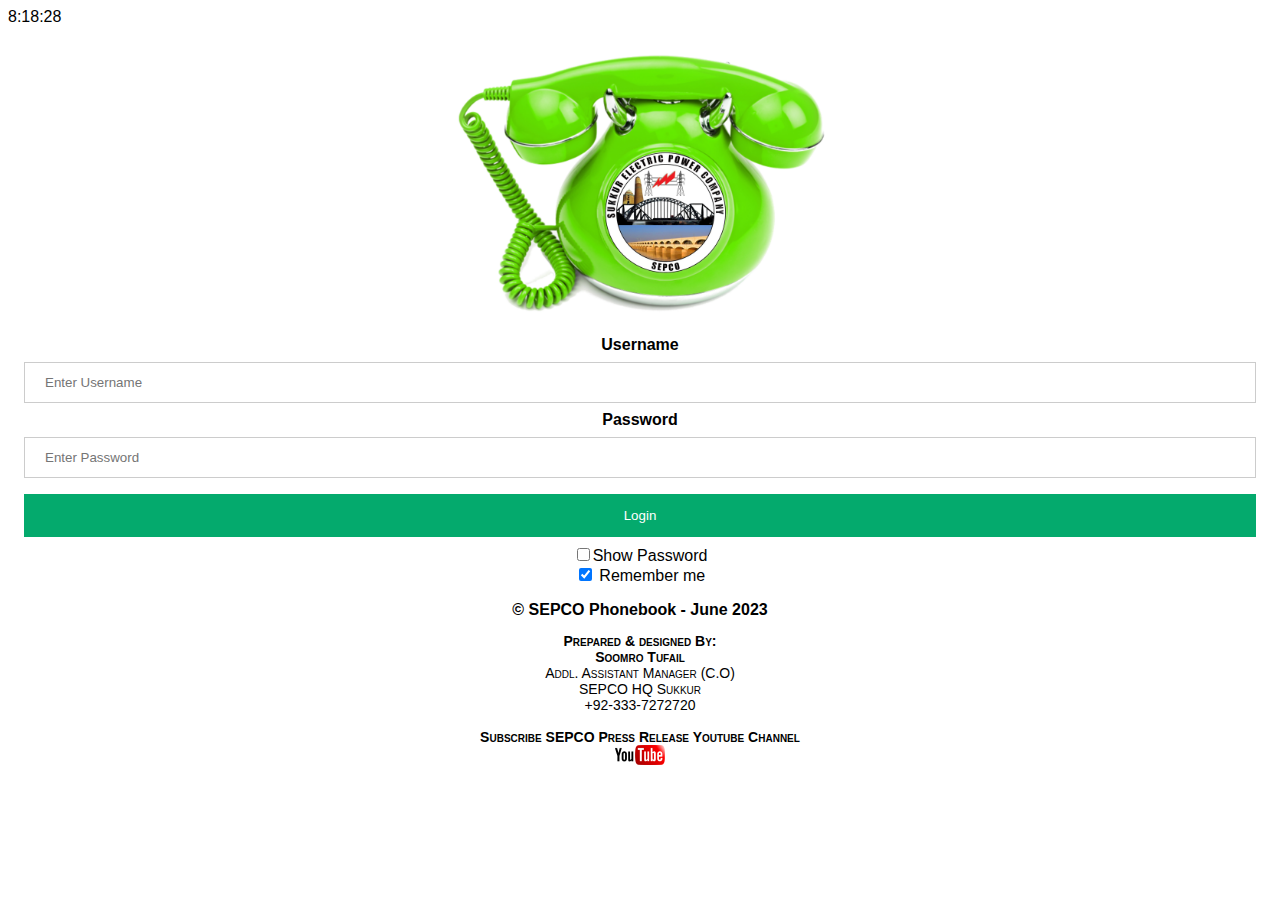
<file: index.html>
<!DOCTYPE html>
<html>
<head>
<title>Login</title>

<meta name="viewport" content="width=device-width, initial-scale=1">

<link rel="stylesheet" href="sepcologin.css">
<script src="sepcologin1.js"></script>



</head>

<body onload="startTime()">








<div id="txt"></div>

<script>
function startTime() {
  const today = new Date();
  let h = today.getHours();
  let m = today.getMinutes();
  let s = today.getSeconds();
  m = checkTime(m);
  s = checkTime(s);
  document.getElementById('txt').innerHTML =  h + ":" + m + ":" + s;
  setTimeout(startTime, 1000);
}

function checkTime(i) {
  if (i < 10) {i = "0" + i};  // add zero in front of numbers < 10
  return i;

}
</script>


   <div class="modal-content animate">

	<form id="form1" action="sepcopb.html" onsubmit="check()">


    <div class="imgcontainer">
      
      <img src="phoneup.png" alt="SEPCO" class="sepco">


  

    <div class="container">

      <label for="userid"><b>Username</b></label>
      <input type="text" placeholder="Enter Username" name="userid" required>

      <label for="pwd"><b>Password</b></label>
      <input type="password" placeholder="Enter Password" name="pwd" required id="myInput">
        
      <button type="submit">Login</button>



<input type="checkbox" onclick="myFunction()">Show Password

<br>
      <label>
        <input type="checkbox" checked="checked" name="remember"> Remember me
      </label>

    </div>
<b>© SEPCO Phonebook - June 2023</b>


<p style = "color:black; font-size:14px; font-variant:small-caps;"><b>Prepared & designed By:
<br>
Soomro Tufail</b>
<br>
Addl. Assistant Manager (C.O)
<br>
SEPCO HQ Sukkur
<br>
+92-333-7272720
<br>
<br>
<b>Subscribe SEPCO Press Release Youtube Channel</b>
<br>
<a href="https://www.youtube.com/@SEPCOPRO"><img src="ybutton.png" width="50" height="10%"></a>
</p>

 
</div>

</div>





</form>   







</body>
</html>
</file>
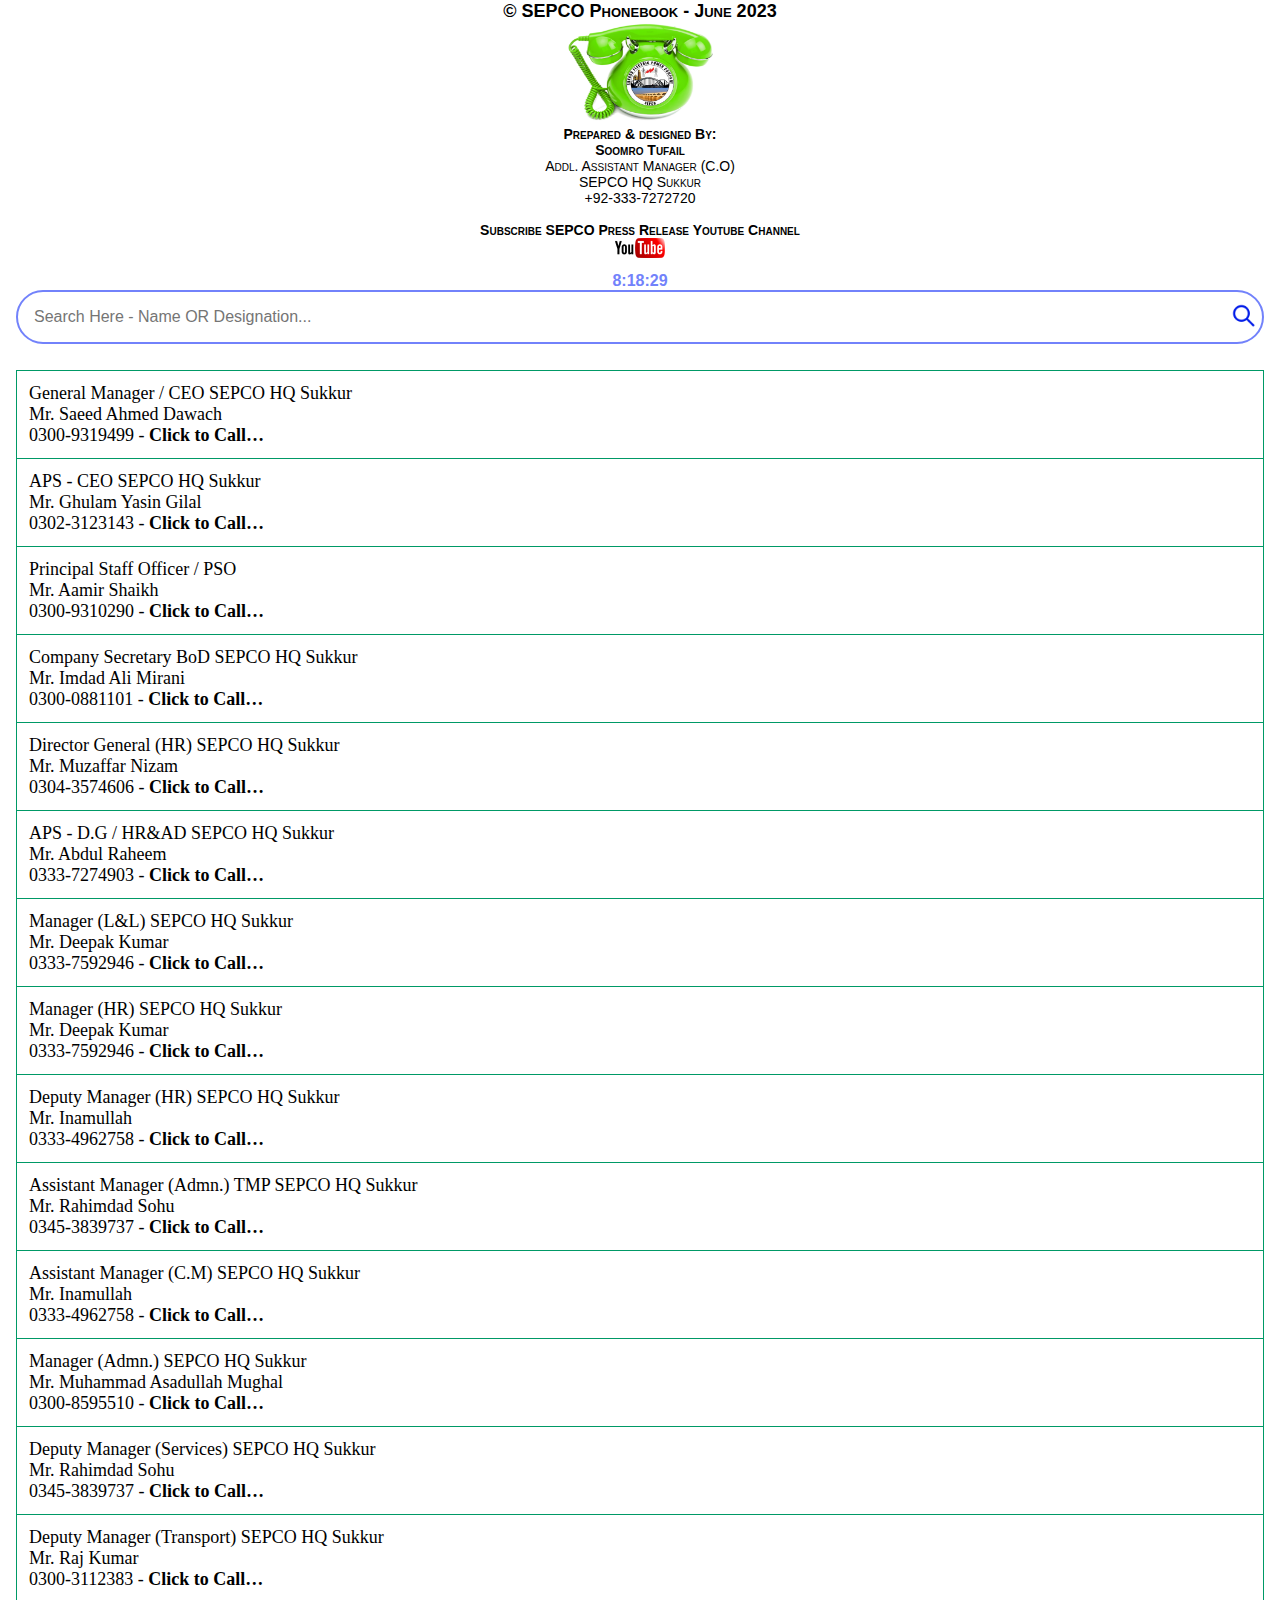
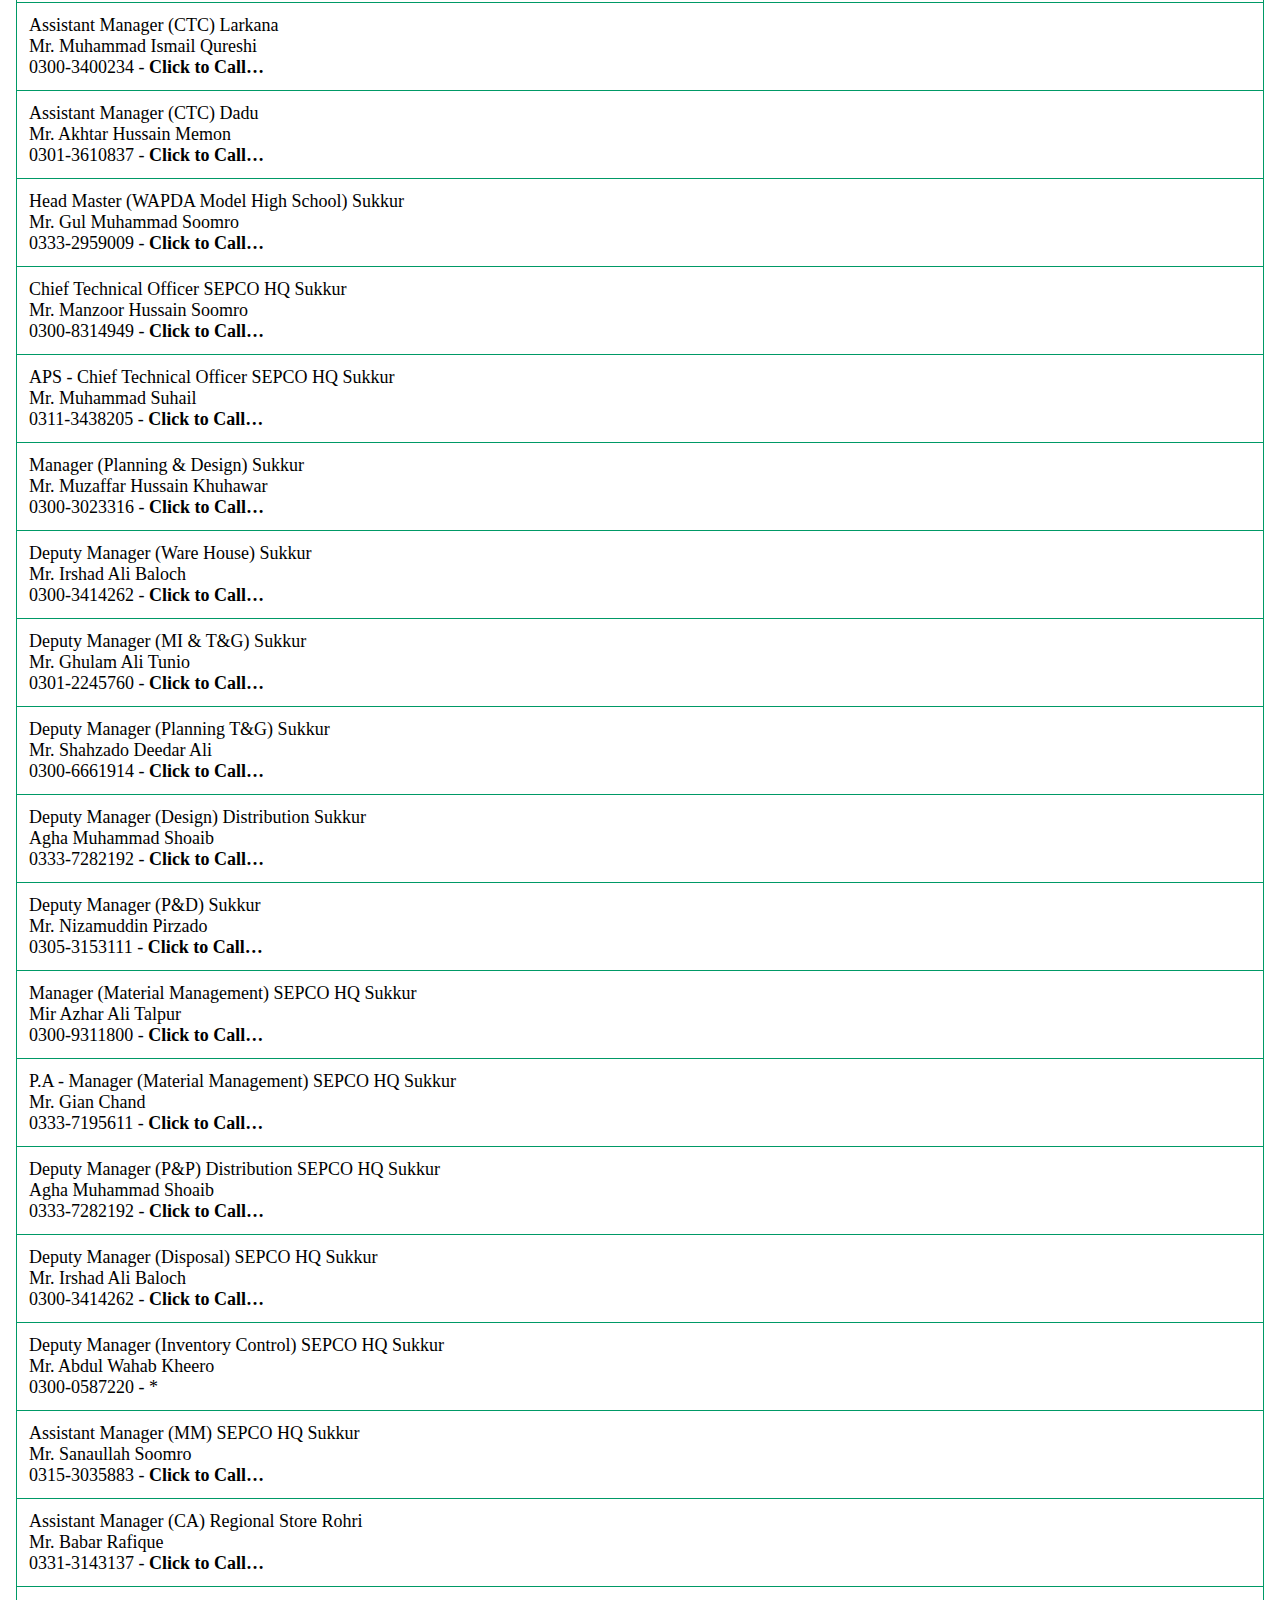
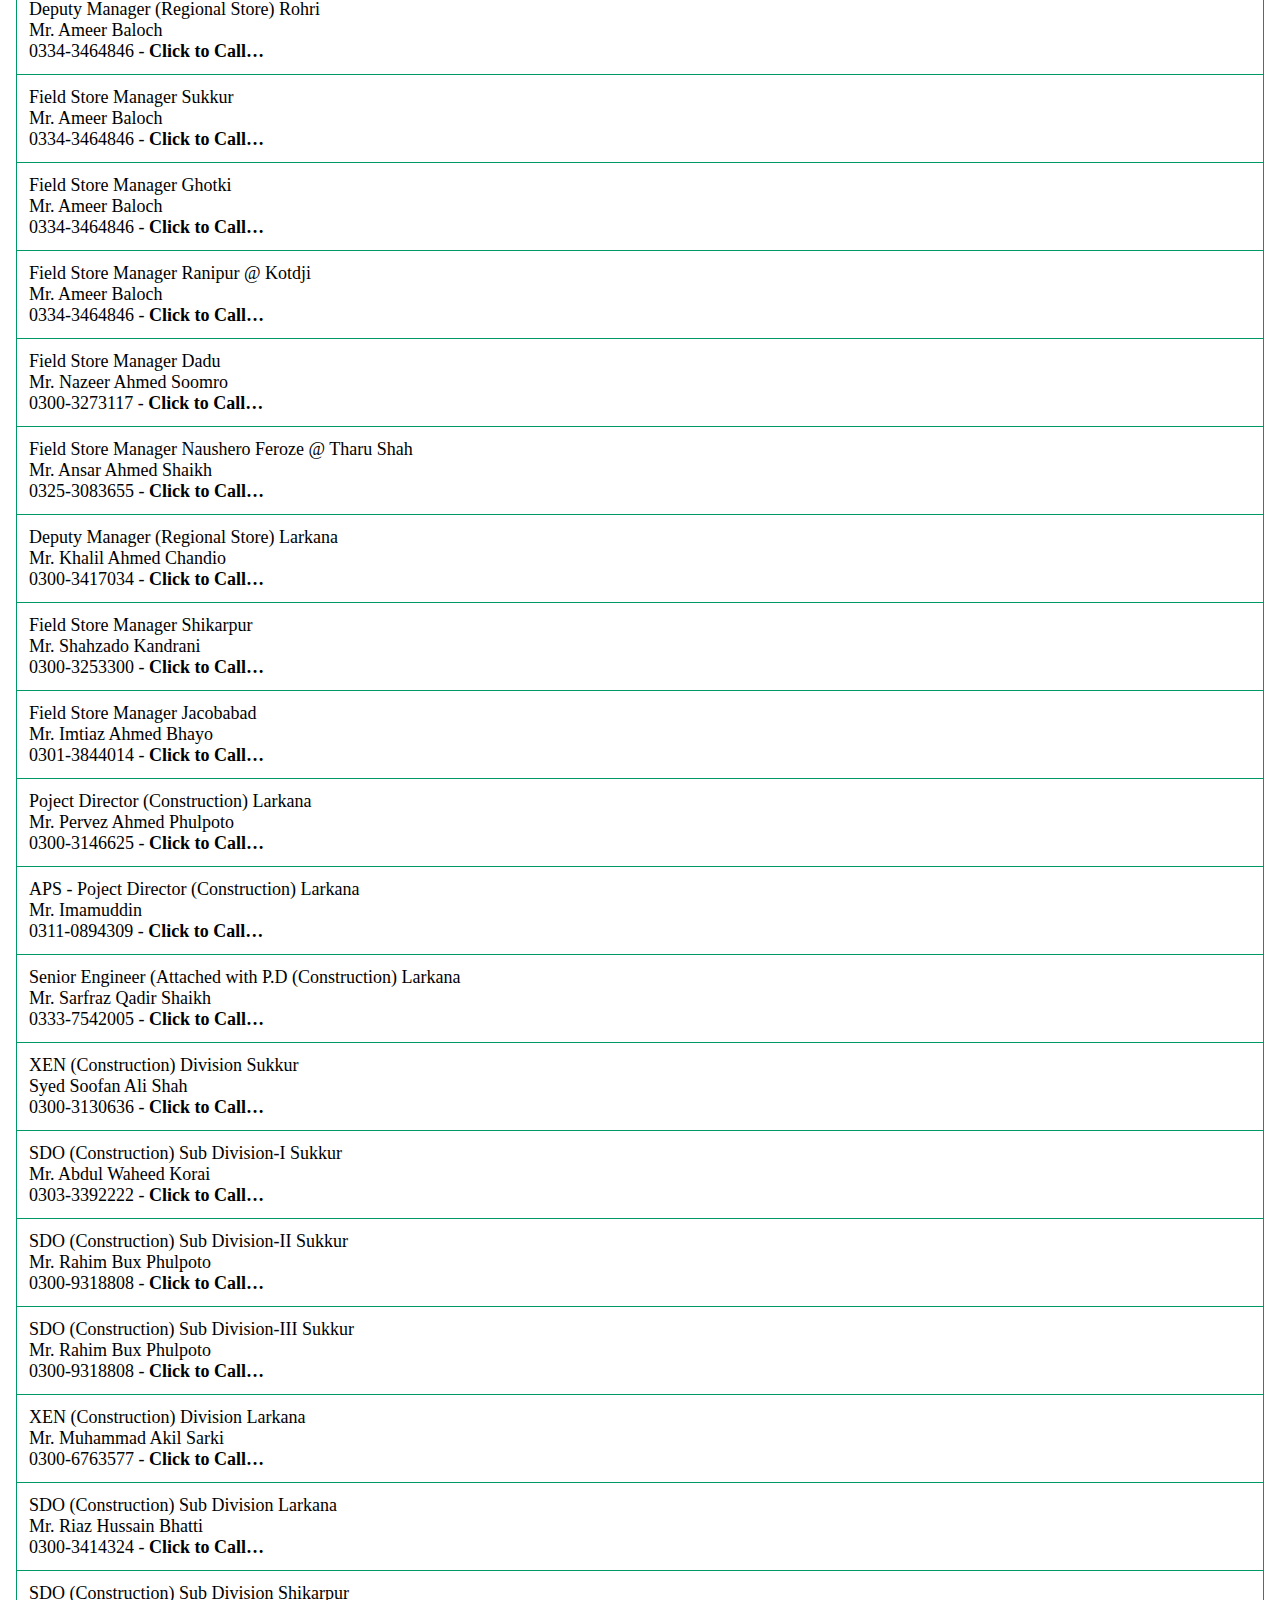
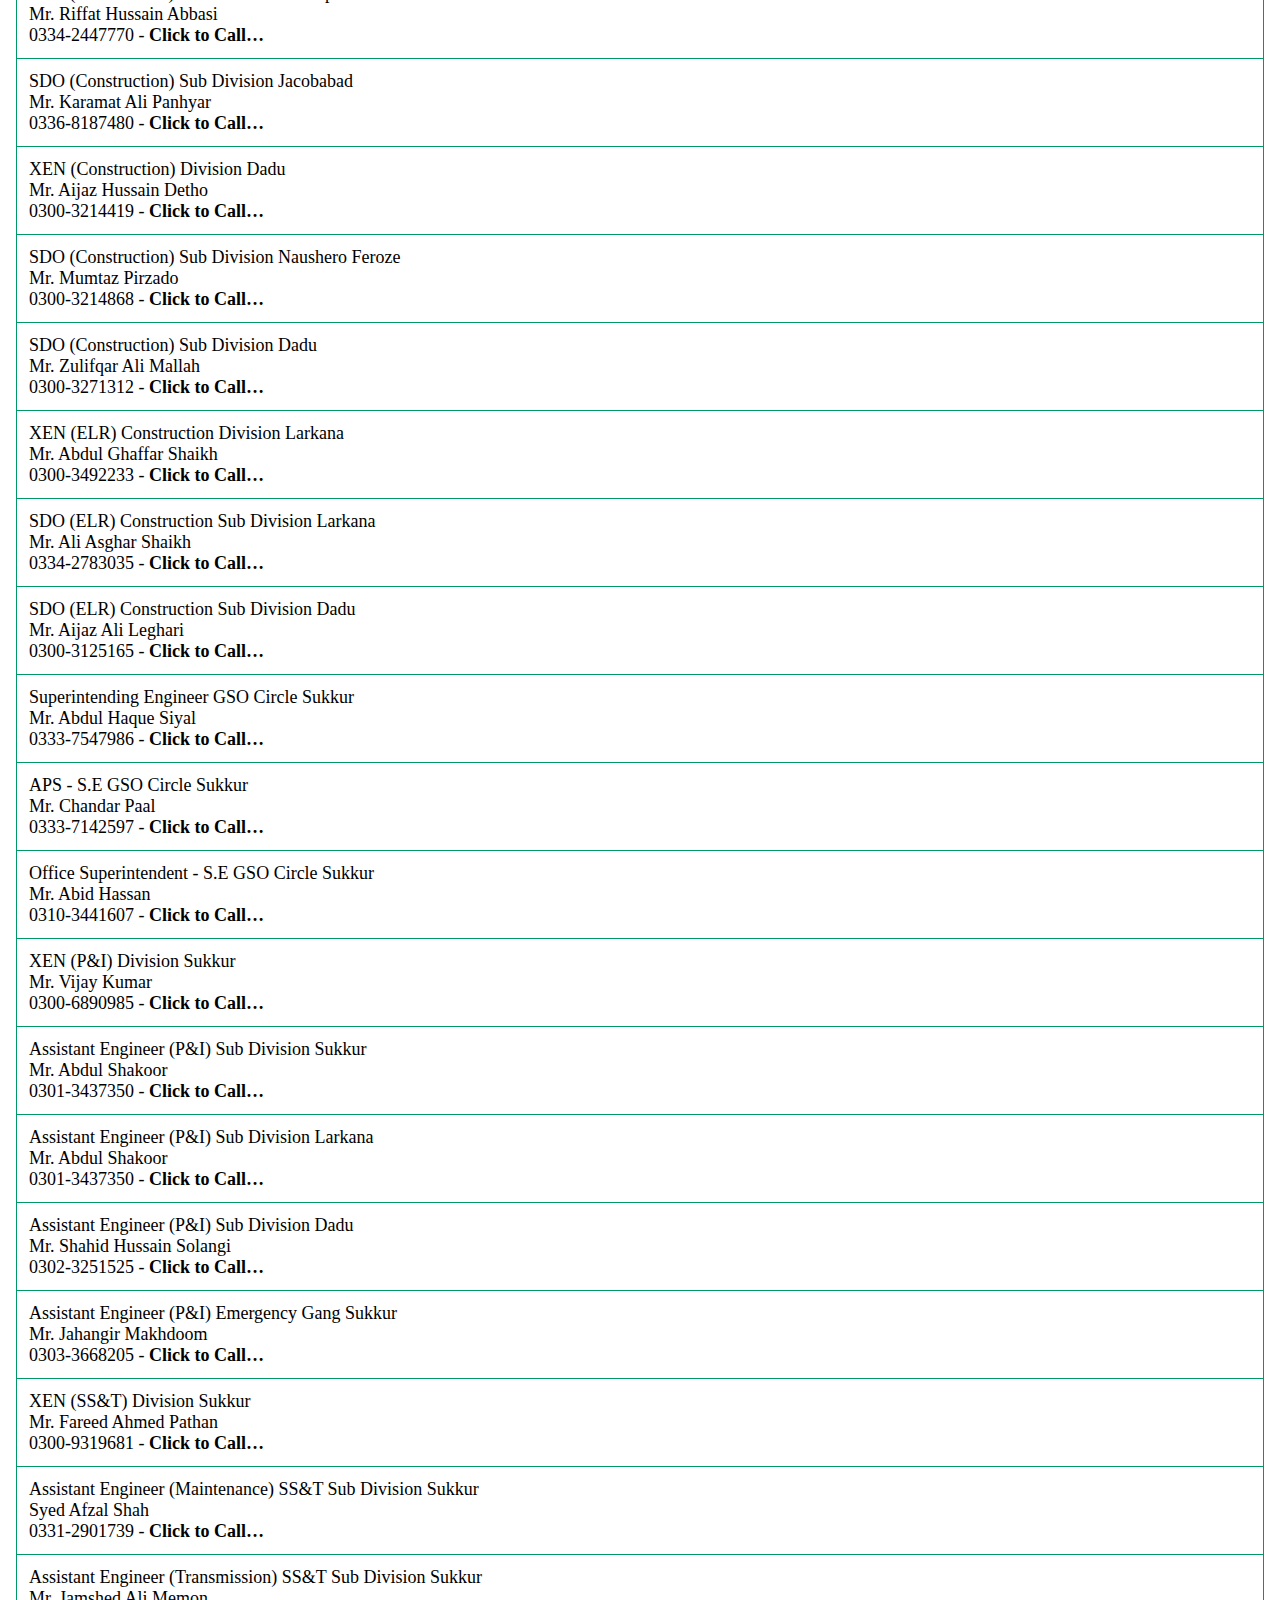
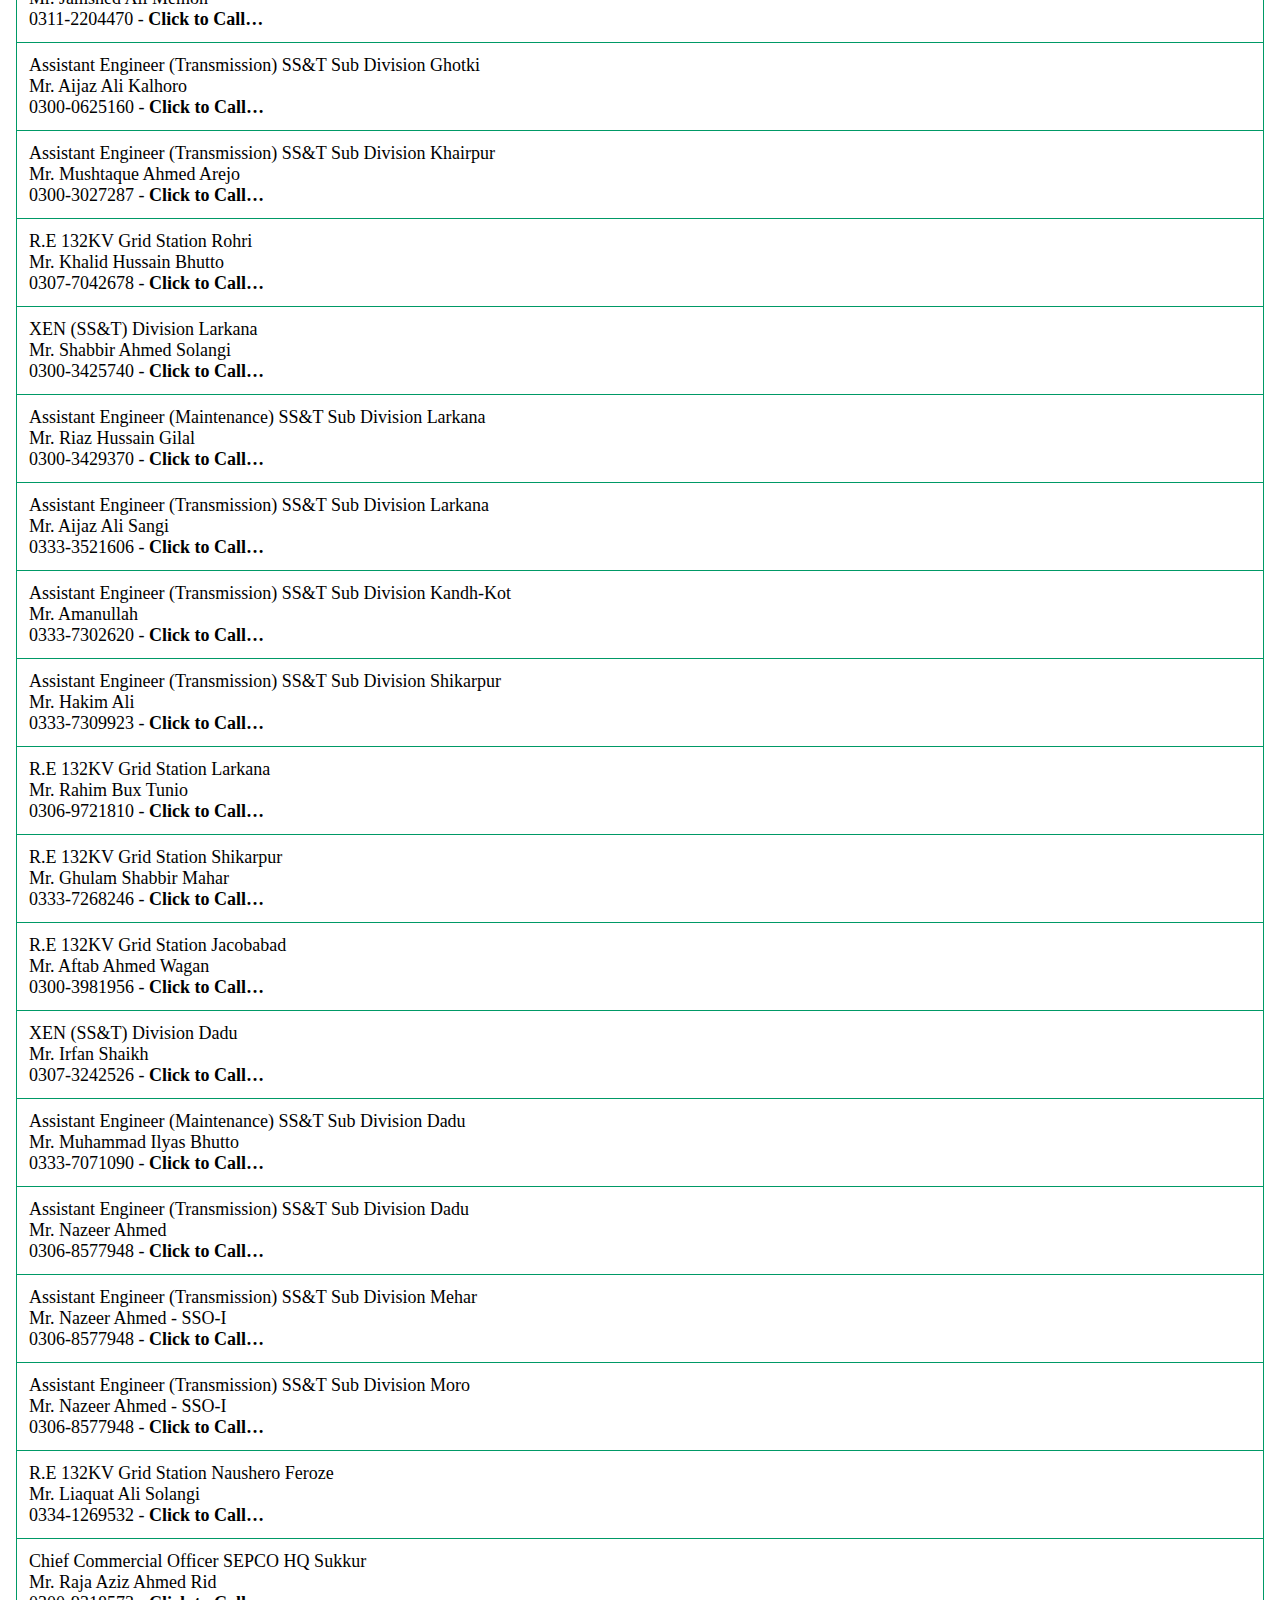
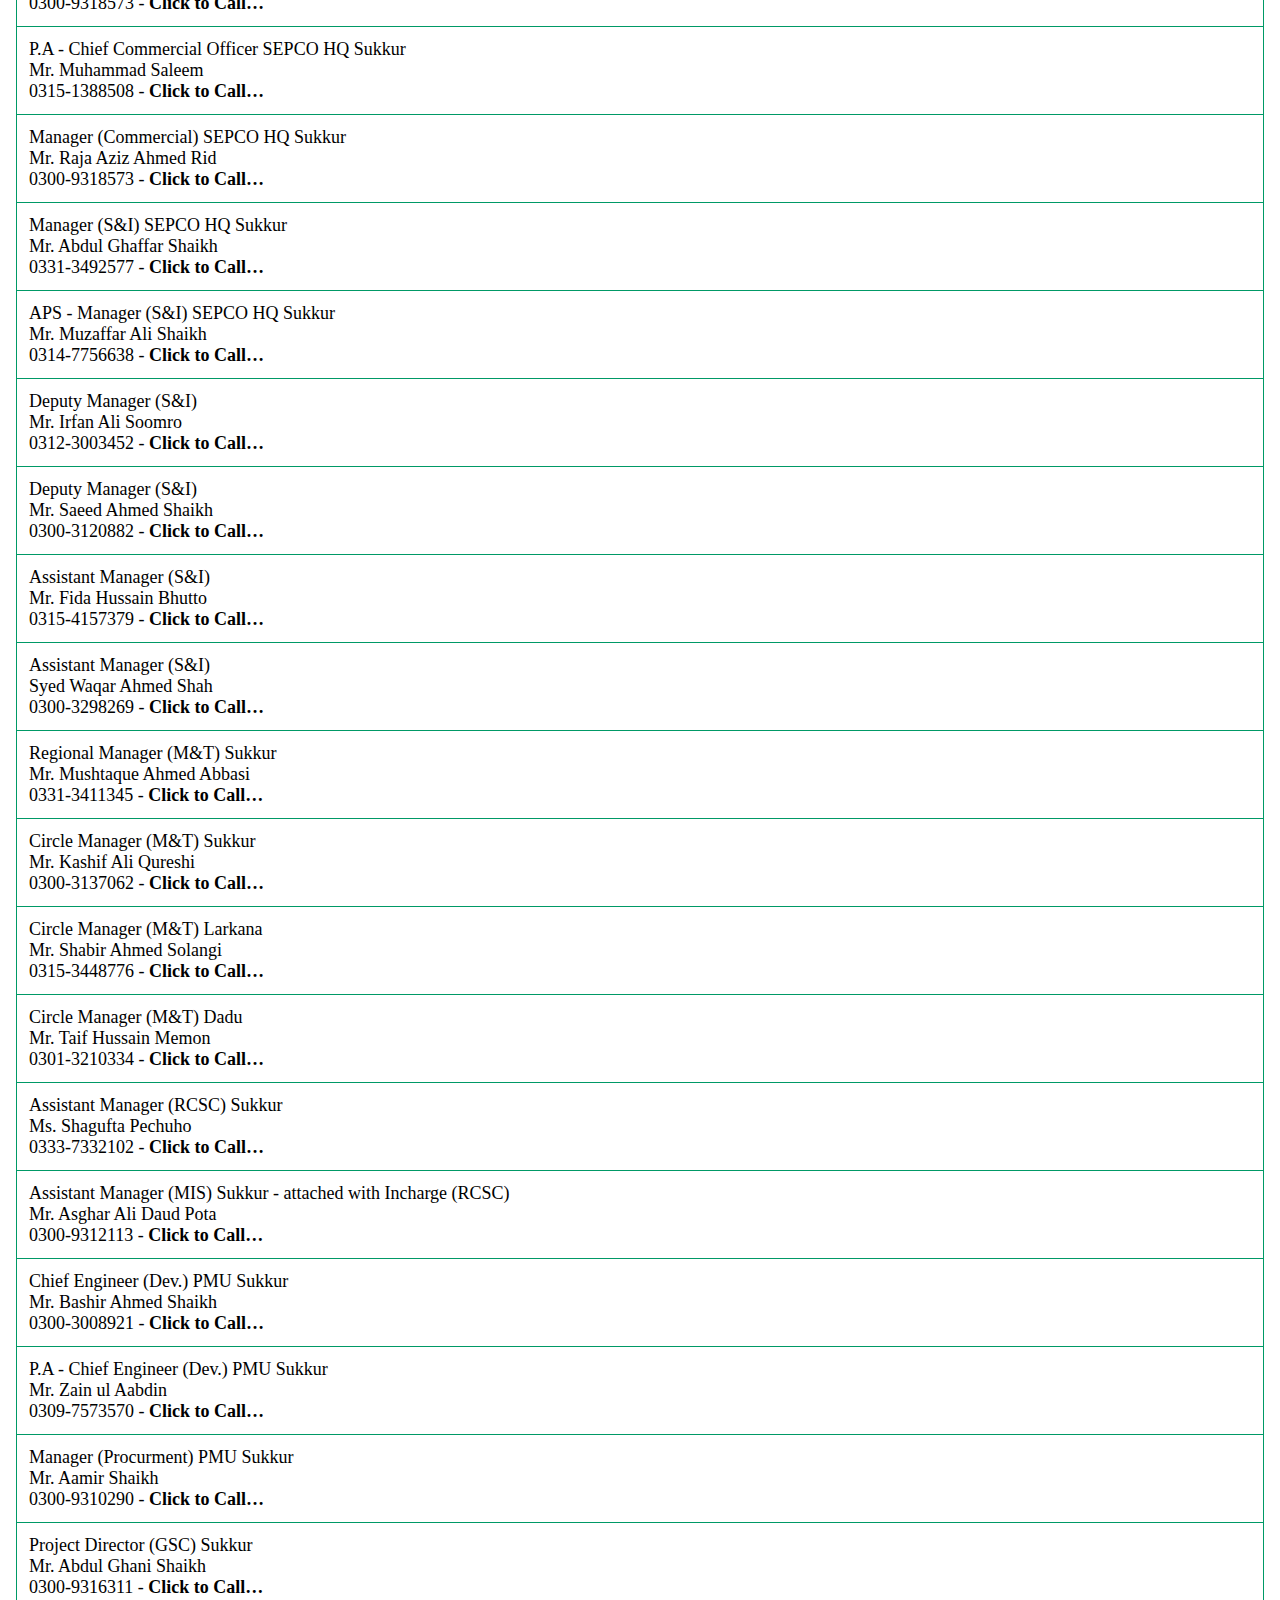
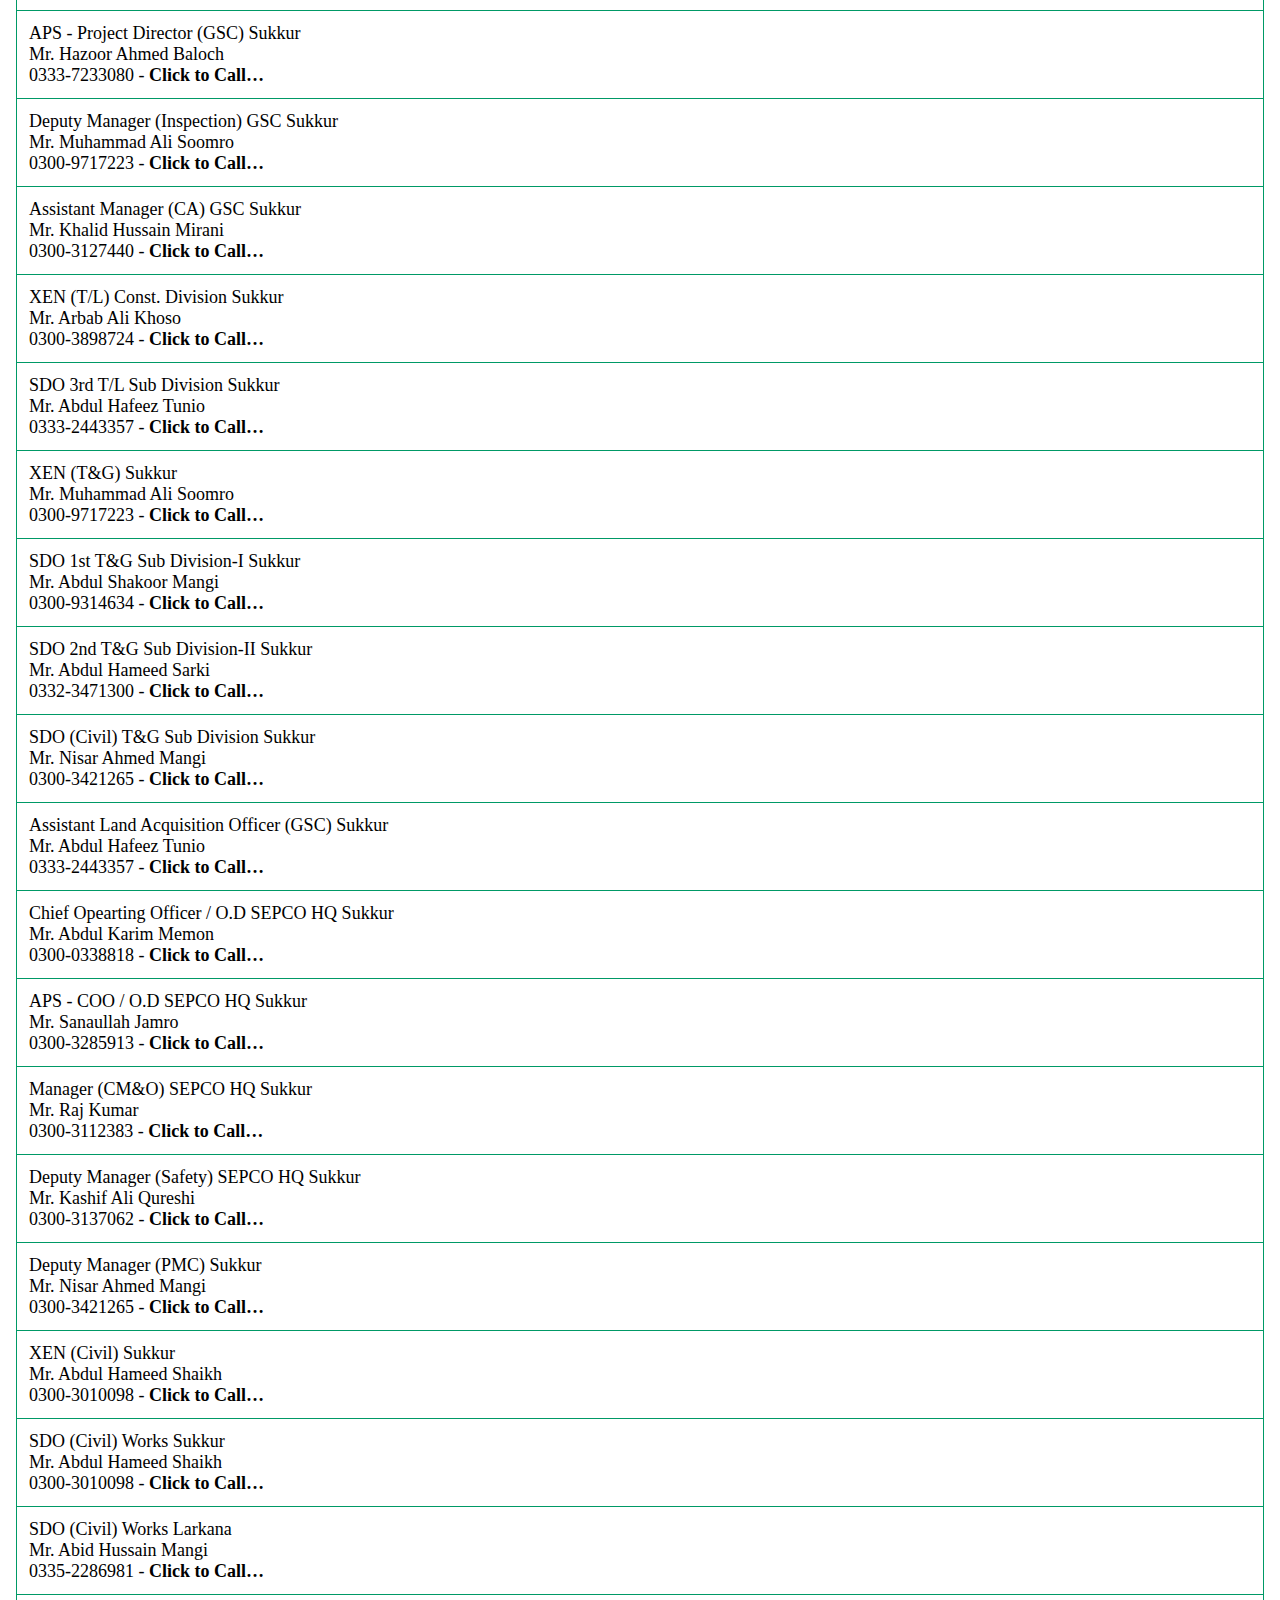
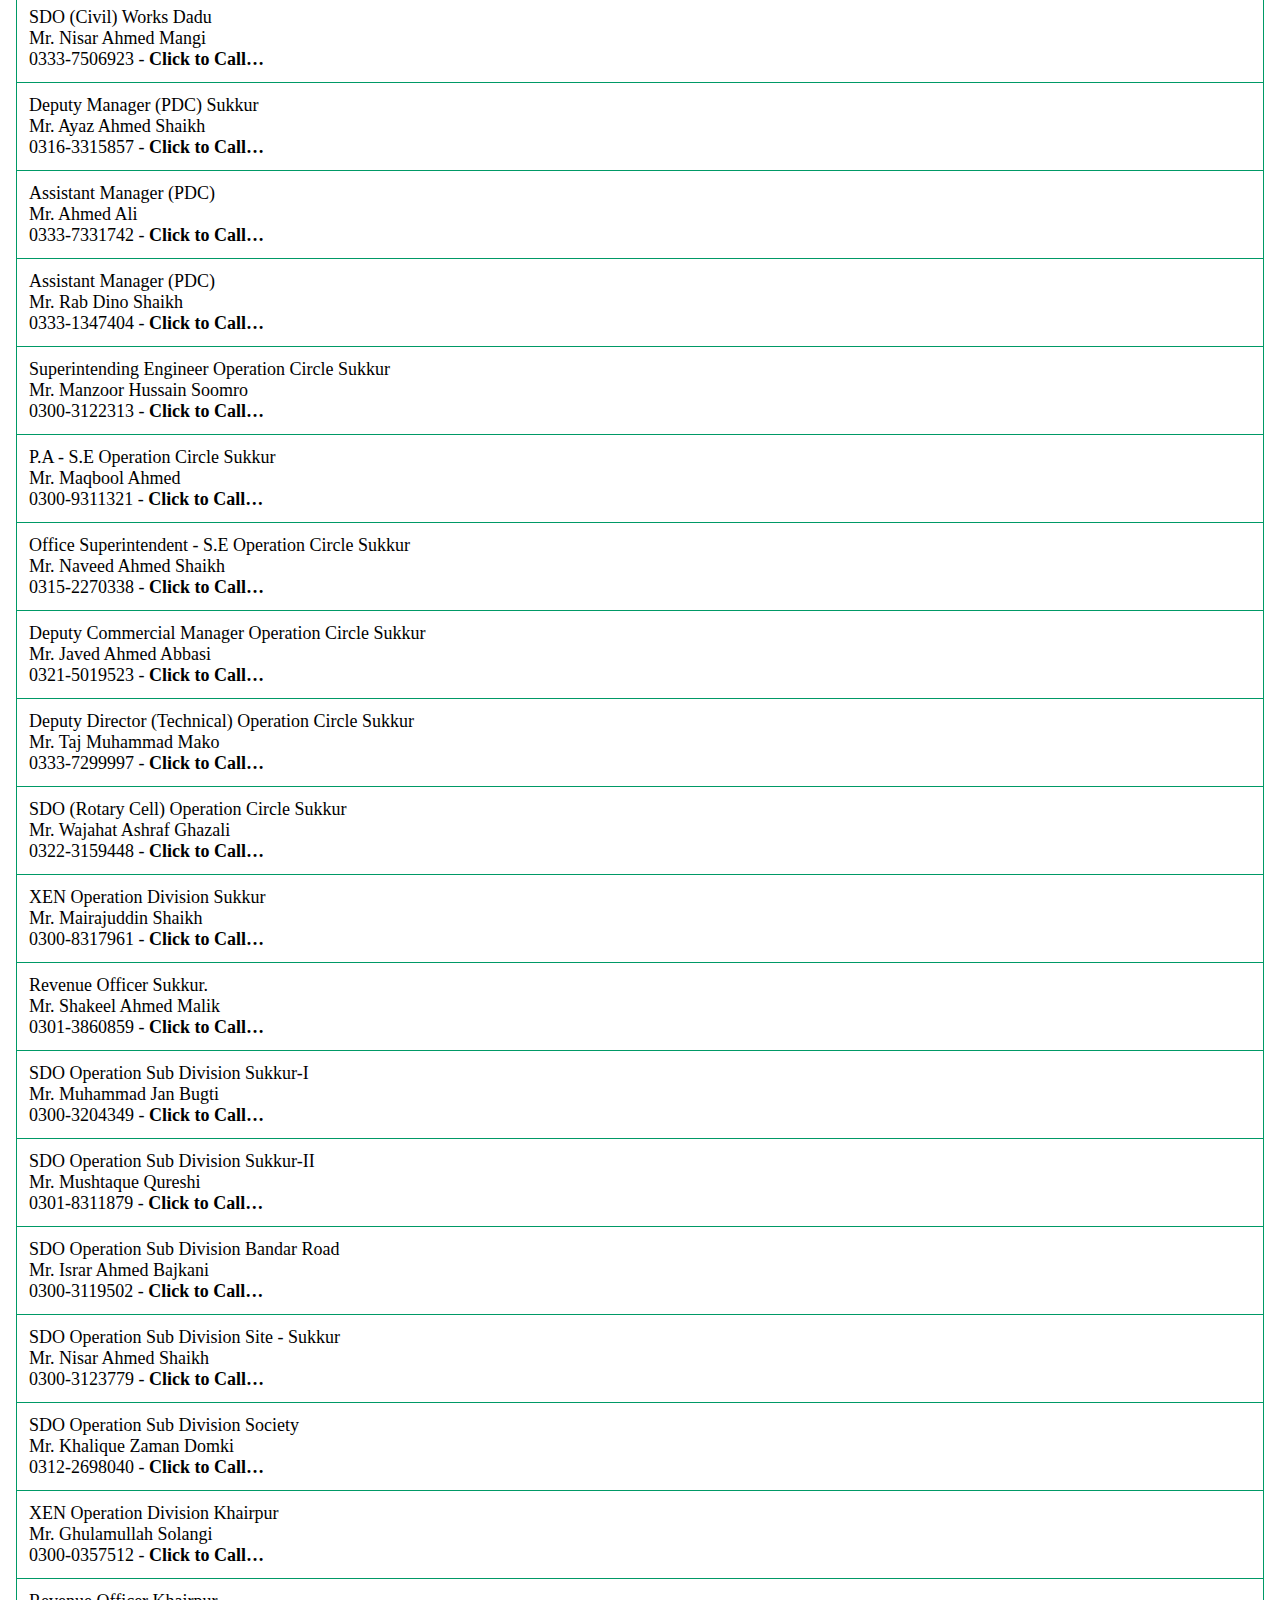
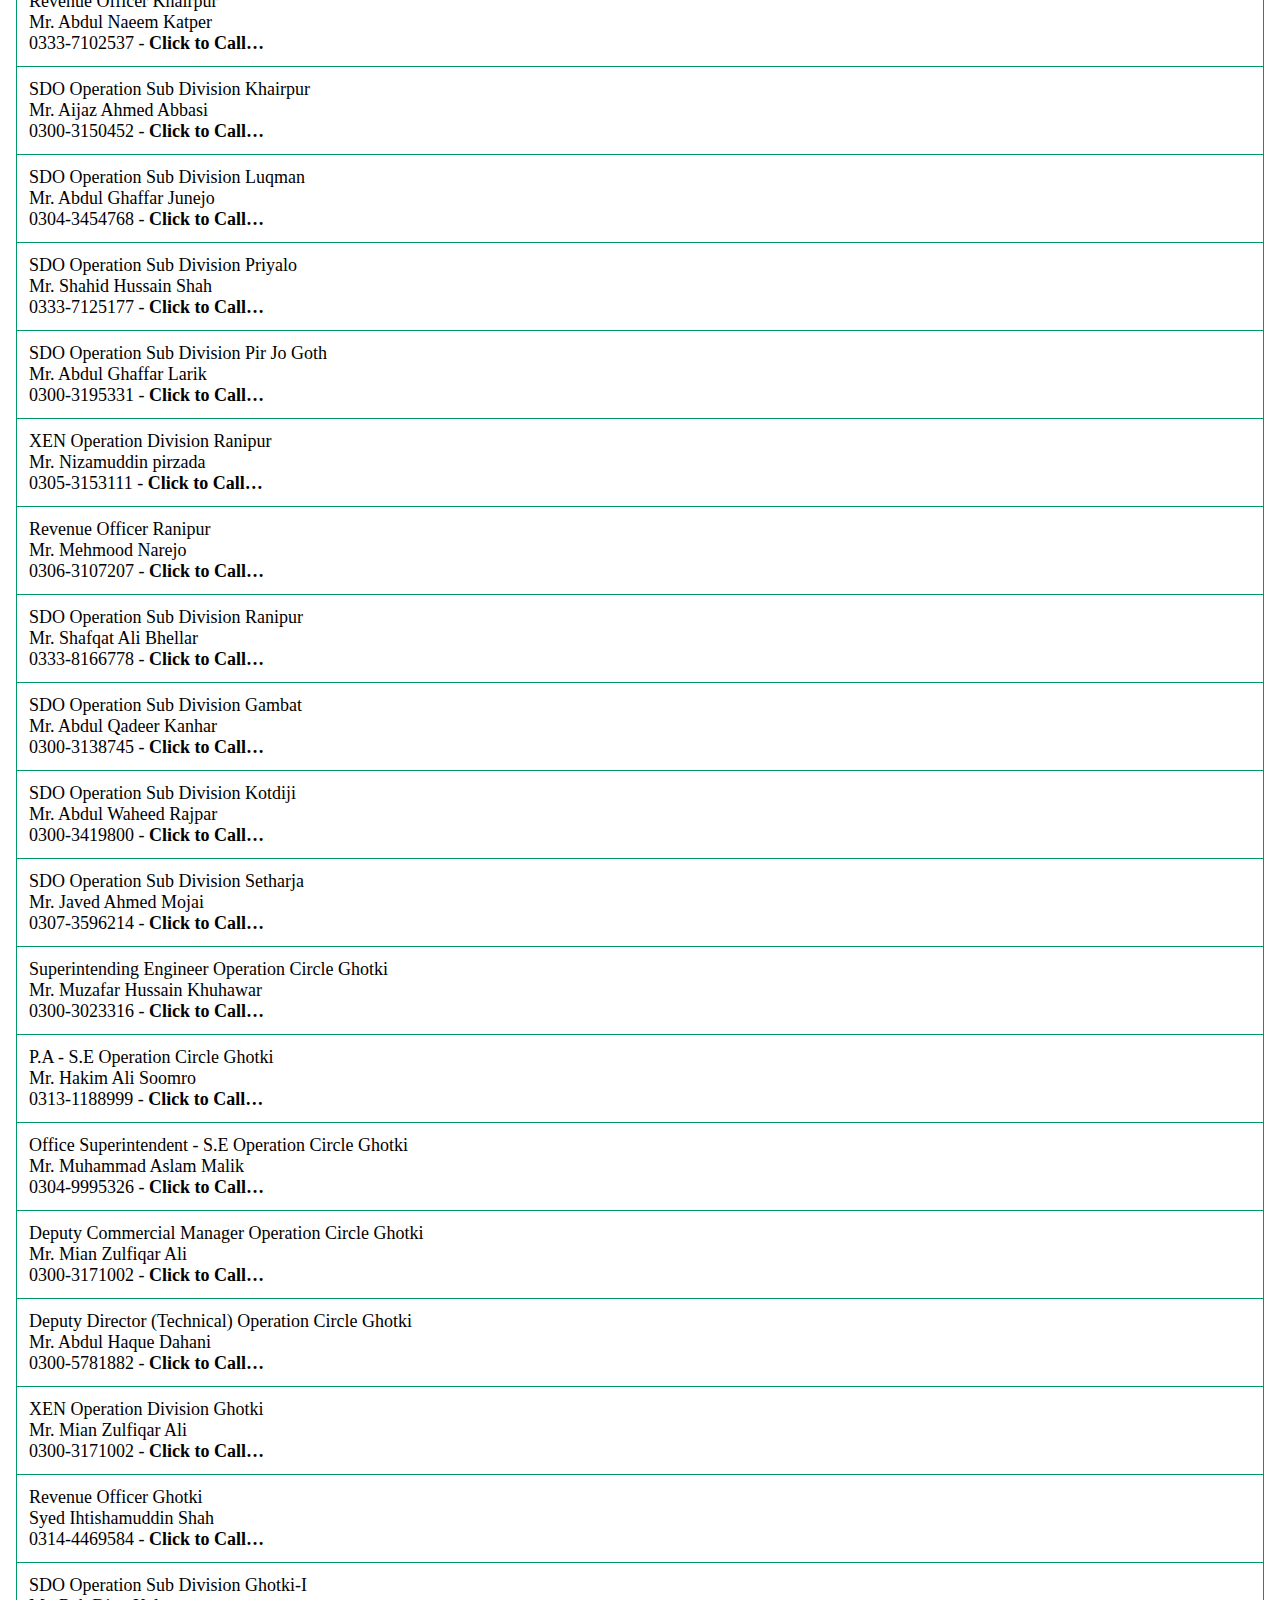
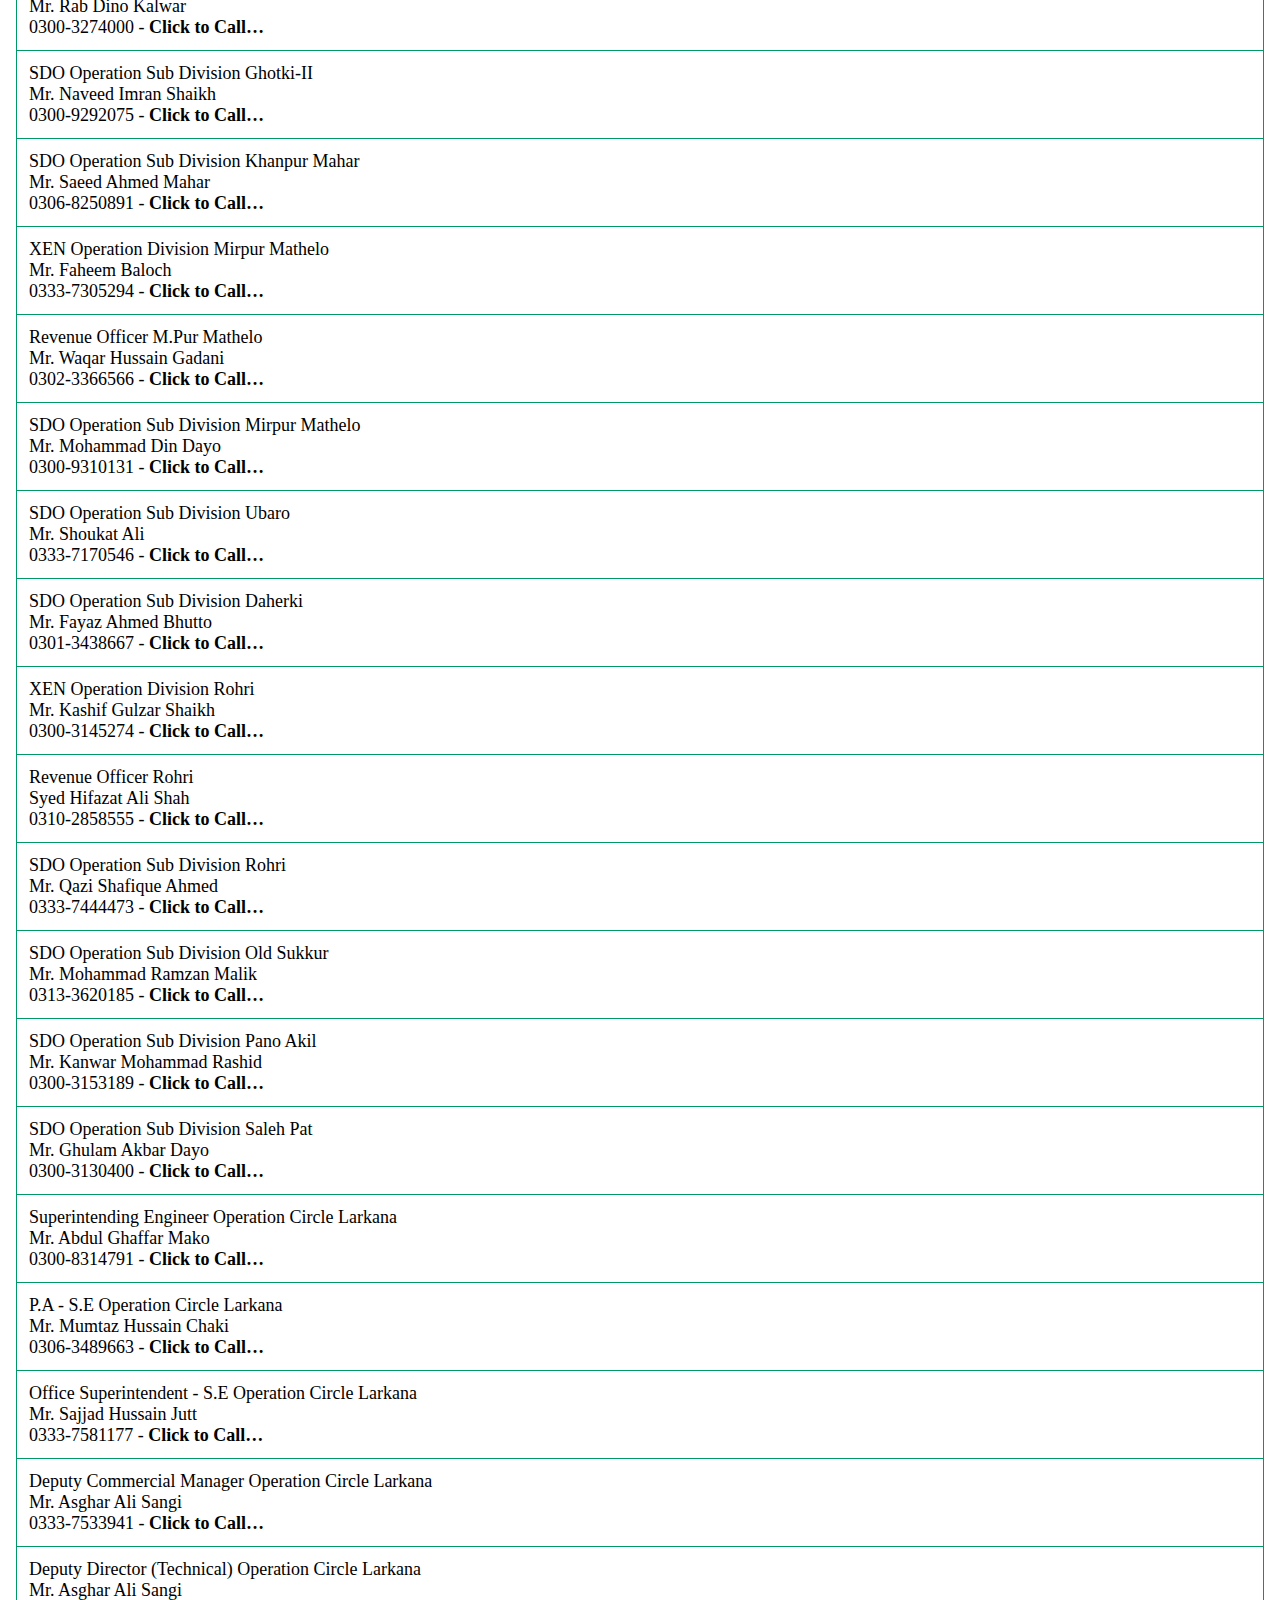
<file: sepcopb.html>
<!DOCTYPE html>
<html>

<head>
<title>SEPCO Phonebook</title>
<meta name="viewport" content="width=device-width, initial-scale=1">

<link rel="stylesheet" href="sepcopbstyle1.css">
<link rel="stylesheet" href="sepcopbstyle2.css">
<link rel="stylesheet" href="sepcopbstyle3.css">
<link rel="stylesheet" href="sepcopbstyle4.css">


</head>

<body onload="startTime()">




<div class="top-container">
      
<h1>
<p style = "color:black; font-size:18px; font-variant:small-caps;"><b>© SEPCO Phonebook - June 2023</b></p>

</h1>

<img src="phoneup.png" alt="SEPCO Phonebook" class="sepco" width="150" height="100">

<p style = "color:black; font-size:14px; font-variant:small-caps;"><b>Prepared & designed By:
<br>
Soomro Tufail</b>
<br>
Addl. Assistant Manager (C.O)
<br>
SEPCO HQ Sukkur
<br>
+92-333-7272720
<br>
<br>
<b>Subscribe SEPCO Press Release Youtube Channel</b>
<br>
<a href="https://www.youtube.com/@SEPCOPRO"><img src="ybutton.png" width="50" height="10%"></a>




</p>
</div>

<div class="header" id="myHeader">



<b><div id="txt" align=center></div></b>

<script>
function startTime() {
  const today = new Date();
  let h = today.getHours();
  let m = today.getMinutes();
  let s = today.getSeconds();
  m = checkTime(m);
  s = checkTime(s);
  document.getElementById('txt').innerHTML =  h + ":" + m + ":" + s;
  setTimeout(startTime, 1000);
}

function checkTime(i) {
  if (i < 10) {i = "0" + i};  // add zero in front of numbers < 10
  return i;

}
</script>





<meta name="viewport" content="width=device-width, initial-scale=1">

<form action="#" class="form">

<input type="text" id="myInput" onkeyup="myFunction()" placeholder="Search Here - Name OR Designation..." title="Type in a name" class="search-field" />
<button type="submit" class="search-button">
<img src="searchicon.png">





</div>









<div class="content">
<ul id="myUL">


<a href=	"	tel:	0300-9319499	"	>	<li>	General Manager / CEO SEPCO HQ Sukkur	<br>	Mr.	Saeed Ahmed Dawach	<br>	0300-9319499	-	<b>Click to Call…</b>	</a>	</li>
<a href=	"	tel:	0302-3123143	"	>	<li>	APS - CEO SEPCO HQ Sukkur	<br>	Mr.	Ghulam Yasin Gilal	<br>	0302-3123143	-	<b>Click to Call…</b>	</a>	</li>
<a href=	"	tel:	0300-9310290	"	>	<li>	Principal Staff Officer / PSO	<br>	Mr.	Aamir Shaikh	<br>	0300-9310290	-	<b>Click to Call…</b>	</a>	</li>
<a href=	"	tel:	0300-0881101	"	>	<li>	Company Secretary BoD SEPCO HQ Sukkur	<br>	Mr.	Imdad Ali Mirani	<br>	0300-0881101	-	<b>Click to Call…</b>	</a>	</li>
<a href=	"	tel:	0304-3574606	"	>	<li>	Director General (HR) SEPCO HQ Sukkur	<br>	Mr.	Muzaffar Nizam	<br>	0304-3574606	-	<b>Click to Call…</b>	</a>	</li>
<a href=	"	tel:	0333-7274903	"	>	<li>	APS - D.G / HR&AD SEPCO HQ Sukkur	<br>	Mr.	Abdul Raheem	<br>	0333-7274903	-	<b>Click to Call…</b>	</a>	</li>
<a href=	"	tel:	0333-7592946	"	>	<li>	Manager (L&L) SEPCO HQ Sukkur	<br>	Mr.	Deepak Kumar	<br>	0333-7592946	-	<b>Click to Call…</b>	</a>	</li>
<a href=	"	tel:	0333-7592946	"	>	<li>	Manager (HR) SEPCO HQ Sukkur	<br>	Mr.	Deepak Kumar	<br>	0333-7592946	-	<b>Click to Call…</b>	</a>	</li>
<a href=	"	tel:	0333-4962758	"	>	<li>	Deputy Manager (HR) SEPCO HQ Sukkur	<br>	Mr.	Inamullah	<br>	0333-4962758	-	<b>Click to Call…</b>	</a>	</li>
<a href=	"	tel:	0345-3839737	"	>	<li>	Assistant Manager (Admn.) TMP SEPCO HQ Sukkur	<br>	Mr.	Rahimdad Sohu	<br>	0345-3839737	-	<b>Click to Call…</b>	</a>	</li>
<a href=	"	tel:	0333-4962758	"	>	<li>	Assistant Manager (C.M) SEPCO HQ Sukkur	<br>	Mr.	Inamullah	<br>	0333-4962758	-	<b>Click to Call…</b>	</a>	</li>
<a href=	"	tel:	0300-8595510	"	>	<li>	Manager (Admn.) SEPCO HQ Sukkur	<br>	Mr.	Muhammad Asadullah Mughal	<br>	0300-8595510	-	<b>Click to Call…</b>	</a>	</li>
<a href=	"	tel:	0345-3839737	"	>	<li>	Deputy Manager (Services) SEPCO HQ Sukkur	<br>	Mr.	Rahimdad Sohu	<br>	0345-3839737	-	<b>Click to Call…</b>	</a>	</li>
<a href=	"	tel:	0300-3112383	"	>	<li>	Deputy Manager (Transport) SEPCO HQ Sukkur	<br>	Mr.	Raj Kumar	<br>	0300-3112383	-	<b>Click to Call…</b>	</a>	</li>
<a href=	"	tel:	0300-3400234	"	>	<li>	Assistant Manager (CTC) Larkana	<br>	Mr.	Muhammad Ismail Qureshi	<br>	0300-3400234	-	<b>Click to Call…</b>	</a>	</li>
<a href=	"	tel:	0301-3610837	"	>	<li>	Assistant Manager (CTC) Dadu	<br>	Mr.	Akhtar Hussain Memon	<br>	0301-3610837	-	<b>Click to Call…</b>	</a>	</li>
<a href=	"	tel:	0333-2959009	"	>	<li>	Head Master (WAPDA Model High School) Sukkur	<br>	Mr.	Gul Muhammad Soomro	<br>	0333-2959009	-	<b>Click to Call…</b>	</a>	</li>
<a href=	"	tel:	0300-8314949	"	>	<li>	Chief Technical Officer SEPCO HQ Sukkur	<br>	Mr.	Manzoor Hussain Soomro	<br>	0300-8314949	-	<b>Click to Call…</b>	</a>	</li>
<a href=	"	tel:	0311-3438205	"	>	<li>	APS - Chief Technical Officer SEPCO HQ Sukkur	<br>	Mr.	Muhammad Suhail	<br>	0311-3438205	-	<b>Click to Call…</b>	</a>	</li>
<a href=	"	tel:	0300-3023316	"	>	<li>	Manager (Planning & Design) Sukkur	<br>	Mr.	Muzaffar Hussain Khuhawar	<br>	0300-3023316	-	<b>Click to Call…</b>	</a>	</li>
<a href=	"	tel:	0300-3414262	"	>	<li>	Deputy Manager (Ware House) Sukkur	<br>	Mr.	Irshad Ali Baloch	<br>	0300-3414262	-	<b>Click to Call…</b>	</a>	</li>
<a href=	"	tel:	0301-2245760	"	>	<li>	Deputy Manager (MI & T&G) Sukkur	<br>	Mr.	Ghulam Ali Tunio	<br>	0301-2245760	-	<b>Click to Call…</b>	</a>	</li>
<a href=	"	tel:	0300-6661914	"	>	<li>	Deputy Manager (Planning T&G) Sukkur	<br>	Mr.	Shahzado Deedar Ali	<br>	0300-6661914	-	<b>Click to Call…</b>	</a>	</li>
<a href=	"	tel:	0333-7282192	"	>	<li>	Deputy Manager (Design) Distribution Sukkur	<br>	Agha	Muhammad Shoaib	<br>	0333-7282192	-	<b>Click to Call…</b>	</a>	</li>
<a href=	"	tel:	0305-3153111	"	>	<li>	Deputy Manager (P&D) Sukkur	<br>	Mr.	Nizamuddin Pirzado	<br>	0305-3153111	-	<b>Click to Call…</b>	</a>	</li>
<a href=	"	tel:	0300-9311800	"	>	<li>	Manager (Material Management) SEPCO HQ Sukkur	<br>	Mir	Azhar Ali Talpur	<br>	0300-9311800	-	<b>Click to Call…</b>	</a>	</li>
<a href=	"	tel:	0333-7195611	"	>	<li>	P.A - Manager (Material Management) SEPCO HQ Sukkur	<br>	Mr.	Gian Chand	<br>	0333-7195611	-	<b>Click to Call…</b>	</a>	</li>
<a href=	"	tel:	0333-7282192	"	>	<li>	Deputy Manager (P&P) Distribution SEPCO HQ Sukkur	<br>	Agha	Muhammad Shoaib	<br>	0333-7282192	-	<b>Click to Call…</b>	</a>	</li>
<a href=	"	tel:	0300-3414262	"	>	<li>	Deputy Manager (Disposal) SEPCO HQ Sukkur	<br>	Mr.	Irshad Ali Baloch	<br>	0300-3414262	-	<b>Click to Call…</b>	</a>	</li>
<a href=	"	tel:	0300-0587220	"	>	<li>	Deputy Manager (Inventory Control) SEPCO HQ Sukkur	<br>	Mr.	Abdul Wahab Kheero	<br>	0300-0587220	-	*	</a>	</li>
<a href=	"	tel:	0315-3035883	"	>	<li>	Assistant Manager (MM) SEPCO HQ Sukkur	<br>	Mr.	Sanaullah Soomro	<br>	0315-3035883	-	<b>Click to Call…</b>	</a>	</li>
<a href=	"	tel:	0331-3143137	"	>	<li>	Assistant Manager (CA) Regional Store Rohri	<br>	Mr.	Babar Rafique	<br>	0331-3143137	-	<b>Click to Call…</b>	</a>	</li>
<a href=	"	tel:	0334-3464846	"	>	<li>	Deputy Manager (Regional Store) Rohri	<br>	Mr.	Ameer Baloch	<br>	0334-3464846	-	<b>Click to Call…</b>	</a>	</li>
<a href=	"	tel:	0334-3464846	"	>	<li>	Field Store Manager Sukkur	<br>	Mr.	Ameer Baloch	<br>	0334-3464846	-	<b>Click to Call…</b>	</a>	</li>
<a href=	"	tel:	0334-3464846	"	>	<li>	Field Store Manager Ghotki	<br>	Mr.	Ameer Baloch	<br>	0334-3464846	-	<b>Click to Call…</b>	</a>	</li>
<a href=	"	tel:	0334-3464846	"	>	<li>	Field Store Manager Ranipur @ Kotdji	<br>	Mr.	Ameer Baloch	<br>	0334-3464846	-	<b>Click to Call…</b>	</a>	</li>
<a href=	"	tel:	0300-3273117	"	>	<li>	Field Store Manager Dadu	<br>	Mr.	Nazeer Ahmed Soomro	<br>	0300-3273117	-	<b>Click to Call…</b>	</a>	</li>
<a href=	"	tel:	0325-3083655	"	>	<li>	Field Store Manager Naushero Feroze @ Tharu Shah	<br>	Mr.	Ansar Ahmed Shaikh	<br>	0325-3083655	-	<b>Click to Call…</b>	</a>	</li>
<a href=	"	tel:	0300-3417034	"	>	<li>	Deputy Manager (Regional Store) Larkana	<br>	Mr.	Khalil Ahmed Chandio	<br>	0300-3417034	-	<b>Click to Call…</b>	</a>	</li>
<a href=	"	tel:	0300-3253300	"	>	<li>	Field Store Manager Shikarpur	<br>	Mr.	Shahzado Kandrani	<br>	0300-3253300	-	<b>Click to Call…</b>	</a>	</li>
<a href=	"	tel:	0301-3844014	"	>	<li>	Field Store Manager Jacobabad	<br>	Mr.	Imtiaz Ahmed Bhayo	<br>	0301-3844014	-	<b>Click to Call…</b>	</a>	</li>
<a href=	"	tel:	0300-3146625	"	>	<li>	Poject Director (Construction) Larkana	<br>	Mr.	Pervez Ahmed Phulpoto	<br>	0300-3146625	-	<b>Click to Call…</b>	</a>	</li>
<a href=	"	tel:	0311-0894309	"	>	<li>	APS - Poject Director (Construction) Larkana	<br>	Mr.	Imamuddin	<br>	0311-0894309	-	<b>Click to Call…</b>	</a>	</li>
<a href=	"	tel:	0333-7542005	"	>	<li>	Senior Engineer (Attached with P.D (Construction) Larkana	<br>	Mr.	Sarfraz Qadir Shaikh	<br>	0333-7542005	-	<b>Click to Call…</b>	</a>	</li>
<a href=	"	tel:	0300-3130636	"	>	<li>	XEN (Construction) Division Sukkur	<br>	Syed	Soofan Ali Shah	<br>	0300-3130636	-	<b>Click to Call…</b>	</a>	</li>
<a href=	"	tel:	0303-3392222	"	>	<li>	SDO (Construction) Sub Division-I Sukkur	<br>	Mr.	Abdul Waheed Korai	<br>	0303-3392222	-	<b>Click to Call…</b>	</a>	</li>
<a href=	"	tel:	0300-9318808	"	>	<li>	SDO (Construction) Sub Division-II Sukkur	<br>	Mr.	Rahim Bux Phulpoto	<br>	0300-9318808	-	<b>Click to Call…</b>	</a>	</li>
<a href=	"	tel:	0300-9318808	"	>	<li>	SDO (Construction) Sub Division-III Sukkur	<br>	Mr.	Rahim Bux Phulpoto	<br>	0300-9318808	-	<b>Click to Call…</b>	</a>	</li>
<a href=	"	tel:	0300-6763577	"	>	<li>	XEN (Construction) Division Larkana	<br>	Mr.	Muhammad Akil Sarki	<br>	0300-6763577	-	<b>Click to Call…</b>	</a>	</li>
<a href=	"	tel:	0300-3414324	"	>	<li>	SDO (Construction) Sub Division Larkana	<br>	Mr.	Riaz Hussain Bhatti	<br>	0300-3414324	-	<b>Click to Call…</b>	</a>	</li>
<a href=	"	tel:	0334-2447770	"	>	<li>	SDO (Construction) Sub Division Shikarpur	<br>	Mr.	Riffat Hussain Abbasi	<br>	0334-2447770	-	<b>Click to Call…</b>	</a>	</li>
<a href=	"	tel:	0336-8187480	"	>	<li>	SDO (Construction) Sub Division Jacobabad	<br>	Mr.	Karamat Ali Panhyar	<br>	0336-8187480	-	<b>Click to Call…</b>	</a>	</li>
<a href=	"	tel:	0300-3214419	"	>	<li>	XEN (Construction) Division Dadu	<br>	Mr.	Aijaz Hussain Detho	<br>	0300-3214419	-	<b>Click to Call…</b>	</a>	</li>
<a href=	"	tel:	0300-3214868	"	>	<li>	SDO (Construction) Sub Division Naushero Feroze	<br>	Mr.	Mumtaz Pirzado	<br>	0300-3214868	-	<b>Click to Call…</b>	</a>	</li>
<a href=	"	tel:	0300-3271312	"	>	<li>	SDO (Construction) Sub Division Dadu	<br>	Mr.	Zulifqar Ali Mallah	<br>	0300-3271312	-	<b>Click to Call…</b>	</a>	</li>
<a href=	"	tel:	0300-3492233	"	>	<li>	XEN (ELR) Construction Division Larkana	<br>	Mr.	Abdul Ghaffar Shaikh	<br>	0300-3492233	-	<b>Click to Call…</b>	</a>	</li>
<a href=	"	tel:	0334-2783035	"	>	<li>	SDO (ELR) Construction Sub Division Larkana	<br>	Mr.	Ali Asghar Shaikh	<br>	0334-2783035	-	<b>Click to Call…</b>	</a>	</li>
<a href=	"	tel:	0300-3125165	"	>	<li>	SDO (ELR) Construction Sub Division Dadu	<br>	Mr.	Aijaz Ali Leghari	<br>	0300-3125165	-	<b>Click to Call…</b>	</a>	</li>
<a href=	"	tel:	0333-7547986	"	>	<li>	Superintending Engineer GSO Circle Sukkur	<br>	Mr.	Abdul Haque Siyal 	<br>	0333-7547986	-	<b>Click to Call…</b>	</a>	</li>
<a href=	"	tel:	0333-7142597	"	>	<li>	APS - S.E GSO Circle Sukkur	<br>	Mr.	Chandar Paal	<br>	0333-7142597	-	<b>Click to Call…</b>	</a>	</li>
<a href=	"	tel:	0310-3441607	"	>	<li>	Office Superintendent - S.E GSO Circle Sukkur	<br>	Mr.	Abid Hassan	<br>	0310-3441607	-	<b>Click to Call…</b>	</a>	</li>
<a href=	"	tel:	0300-6890985	"	>	<li>	XEN (P&I) Division Sukkur	<br>	Mr.	Vijay Kumar	<br>	0300-6890985	-	<b>Click to Call…</b>	</a>	</li>
<a href=	"	tel:	0301-3437350	"	>	<li>	Assistant Engineer (P&I) Sub Division Sukkur	<br>	Mr.	Abdul Shakoor	<br>	0301-3437350	-	<b>Click to Call…</b>	</a>	</li>
<a href=	"	tel:	0301-3437350	"	>	<li>	Assistant Engineer (P&I) Sub Division Larkana	<br>	Mr.	Abdul Shakoor	<br>	0301-3437350	-	<b>Click to Call…</b>	</a>	</li>
<a href=	"	tel:	0302-3251525	"	>	<li>	Assistant Engineer (P&I) Sub Division Dadu	<br>	Mr.	Shahid Hussain Solangi	<br>	0302-3251525	-	<b>Click to Call…</b>	</a>	</li>
<a href=	"	tel:	0303-3668205	"	>	<li>	Assistant Engineer (P&I) Emergency Gang Sukkur	<br>	Mr.	Jahangir Makhdoom 	<br>	0303-3668205	-	<b>Click to Call…</b>	</a>	</li>
<a href=	"	tel:	0300-9319681	"	>	<li>	XEN (SS&T) Division Sukkur	<br>	Mr.	Fareed Ahmed Pathan	<br>	0300-9319681	-	<b>Click to Call…</b>	</a>	</li>
<a href=	"	tel:	0331-2901739	"	>	<li>	Assistant Engineer (Maintenance) SS&T Sub Division Sukkur	<br>	Syed	Afzal Shah 	<br>	0331-2901739	-	<b>Click to Call…</b>	</a>	</li>
<a href=	"	tel:	0311-2204470	"	>	<li>	Assistant Engineer (Transmission) SS&T Sub Division Sukkur	<br>	Mr.	Jamshed Ali Memon 	<br>	0311-2204470	-	<b>Click to Call…</b>	</a>	</li>
<a href=	"	tel:	0300-0625160	"	>	<li>	Assistant Engineer (Transmission) SS&T Sub Division Ghotki	<br>	Mr.	Aijaz Ali Kalhoro	<br>	0300-0625160	-	<b>Click to Call…</b>	</a>	</li>
<a href=	"	tel:	0300-3027287	"	>	<li>	Assistant Engineer (Transmission) SS&T Sub Division Khairpur	<br>	Mr.	Mushtaque Ahmed Arejo	<br>	0300-3027287	-	<b>Click to Call…</b>	</a>	</li>
<a href=	"	tel:	0307-7042678	"	>	<li>	R.E 132KV Grid Station Rohri	<br>	Mr.	Khalid Hussain Bhutto 	<br>	0307-7042678	-	<b>Click to Call…</b>	</a>	</li>
<a href=	"	tel:	0300-3425740	"	>	<li>	XEN (SS&T) Division Larkana	<br>	Mr.	Shabbir Ahmed Solangi	<br>	0300-3425740	-	<b>Click to Call…</b>	</a>	</li>
<a href=	"	tel:	0300-3429370 	"	>	<li>	Assistant Engineer (Maintenance) SS&T Sub Division Larkana	<br>	Mr.	Riaz Hussain Gilal	<br>	0300-3429370 	-	<b>Click to Call…</b>	</a>	</li>
<a href=	"	tel:	0333-3521606 	"	>	<li>	Assistant Engineer (Transmission) SS&T Sub Division Larkana	<br>	Mr.	Aijaz Ali Sangi	<br>	0333-3521606 	-	<b>Click to Call…</b>	</a>	</li>
<a href=	"	tel:	0333-7302620 	"	>	<li>	Assistant Engineer (Transmission) SS&T Sub Division Kandh-Kot	<br>	Mr.	Amanullah	<br>	0333-7302620 	-	<b>Click to Call…</b>	</a>	</li>
<a href=	"	tel:	0333-7309923	"	>	<li>	Assistant Engineer (Transmission) SS&T Sub Division Shikarpur	<br>	Mr.	Hakim Ali	<br>	0333-7309923	-	<b>Click to Call…</b>	</a>	</li>
<a href=	"	tel:	0306-9721810	"	>	<li>	R.E 132KV Grid Station Larkana	<br>	Mr.	Rahim Bux Tunio	<br>	0306-9721810	-	<b>Click to Call…</b>	</a>	</li>
<a href=	"	tel:	0333-7268246	"	>	<li>	R.E 132KV Grid Station Shikarpur	<br>	Mr.	Ghulam Shabbir Mahar	<br>	0333-7268246	-	<b>Click to Call…</b>	</a>	</li>
<a href=	"	tel:	0300-3981956	"	>	<li>	R.E 132KV Grid Station Jacobabad	<br>	Mr.	Aftab Ahmed Wagan	<br>	0300-3981956	-	<b>Click to Call…</b>	</a>	</li>
<a href=	"	tel:	0307-3242526	"	>	<li>	XEN (SS&T) Division Dadu	<br>	Mr.	Irfan Shaikh	<br>	0307-3242526	-	<b>Click to Call…</b>	</a>	</li>
<a href=	"	tel:	0333-7071090	"	>	<li>	Assistant Engineer (Maintenance) SS&T Sub Division Dadu	<br>	Mr.	Muhammad Ilyas Bhutto	<br>	0333-7071090	-	<b>Click to Call…</b>	</a>	</li>
<a href=	"	tel:	0306-8577948	"	>	<li>	Assistant Engineer (Transmission) SS&T Sub Division Dadu	<br>	Mr.	Nazeer Ahmed	<br>	0306-8577948	-	<b>Click to Call…</b>	</a>	</li>
<a href=	"	tel:	0306-8577948	"	>	<li>	Assistant Engineer (Transmission) SS&T Sub Division Mehar	<br>	Mr.	Nazeer Ahmed - SSO-I	<br>	0306-8577948	-	<b>Click to Call…</b>	</a>	</li>
<a href=	"	tel:	0306-8577948	"	>	<li>	Assistant Engineer (Transmission) SS&T Sub Division Moro	<br>	Mr.	Nazeer Ahmed - SSO-I	<br>	0306-8577948	-	<b>Click to Call…</b>	</a>	</li>
<a href=	"	tel:	0334-1269532	"	>	<li>	R.E 132KV Grid Station Naushero Feroze	<br>	Mr.	Liaquat Ali Solangi	<br>	0334-1269532	-	<b>Click to Call…</b>	</a>	</li>
<a href=	"	tel:	0300-9318573	"	>	<li>	Chief Commercial Officer SEPCO HQ Sukkur	<br>	Mr.	Raja Aziz Ahmed Rid	<br>	0300-9318573	-	<b>Click to Call…</b>	</a>	</li>
<a href=	"	tel:	0315-1388508	"	>	<li>	P.A - Chief Commercial Officer SEPCO HQ Sukkur	<br>	Mr.	Muhammad Saleem	<br>	0315-1388508	-	<b>Click to Call…</b>	</a>	</li>
<a href=	"	tel:	0300-9318573	"	>	<li>	Manager (Commercial) SEPCO HQ Sukkur	<br>	Mr.	Raja Aziz Ahmed Rid	<br>	0300-9318573	-	<b>Click to Call…</b>	</a>	</li>
<a href=	"	tel:	0331-3492577	"	>	<li>	Manager (S&I) SEPCO HQ Sukkur	<br>	Mr.	Abdul Ghaffar Shaikh	<br>	0331-3492577	-	<b>Click to Call…</b>	</a>	</li>
<a href=	"	tel:	0314-7756638	"	>	<li>	APS - Manager (S&I) SEPCO HQ Sukkur	<br>	Mr.	Muzaffar Ali Shaikh	<br>	0314-7756638	-	<b>Click to Call…</b>	</a>	</li>
<a href=	"	tel:	0312-3003452	"	>	<li>	Deputy Manager (S&I) 	<br>	Mr.	Irfan Ali Soomro	<br>	0312-3003452	-	<b>Click to Call…</b>	</a>	</li>
<a href=	"	tel:	0300-3120882	"	>	<li>	Deputy Manager (S&I) 	<br>	Mr.	Saeed Ahmed Shaikh	<br>	0300-3120882	-	<b>Click to Call…</b>	</a>	</li>
<a href=	"	tel:	0315-4157379	"	>	<li>	Assistant Manager (S&I)	<br>	Mr.	Fida Hussain Bhutto	<br>	0315-4157379	-	<b>Click to Call…</b>	</a>	</li>
<a href=	"	tel:	0300-3298269	"	>	<li>	Assistant Manager (S&I)	<br>	Syed	Waqar Ahmed Shah	<br>	0300-3298269	-	<b>Click to Call…</b>	</a>	</li>
<a href=	"	tel:	0331-3411345	"	>	<li>	Regional Manager (M&T) Sukkur	<br>	Mr.	Mushtaque Ahmed Abbasi	<br>	0331-3411345	-	<b>Click to Call…</b>	</a>	</li>
<a href=	"	tel:	0300-3137062	"	>	<li>	Circle Manager (M&T) Sukkur	<br>	Mr.	Kashif Ali Qureshi 	<br>	0300-3137062	-	<b>Click to Call…</b>	</a>	</li>
<a href=	"	tel:	0315-3448776	"	>	<li>	Circle Manager (M&T) Larkana	<br>	Mr.	Shabir Ahmed Solangi	<br>	0315-3448776	-	<b>Click to Call…</b>	</a>	</li>
<a href=	"	tel:	0301-3210334	"	>	<li>	Circle Manager (M&T) Dadu	<br>	Mr.	Taif Hussain Memon	<br>	0301-3210334	-	<b>Click to Call…</b>	</a>	</li>
<a href=	"	tel:	0333-7332102	"	>	<li>	Assistant Manager (RCSC) Sukkur	<br>	Ms.	Shagufta Pechuho	<br>	0333-7332102	-	<b>Click to Call…</b>	</a>	</li>
<a href=	"	tel:	0300-9312113	"	>	<li>	Assistant Manager (MIS) Sukkur - attached with Incharge (RCSC)	<br>	Mr.	Asghar Ali Daud Pota	<br>	0300-9312113	-	<b>Click to Call…</b>	</a>	</li>
<a href=	"	tel:	0300-3008921	"	>	<li>	Chief Engineer (Dev.) PMU Sukkur	<br>	Mr.	Bashir Ahmed Shaikh	<br>	0300-3008921	-	<b>Click to Call…</b>	</a>	</li>
<a href=	"	tel:	0309-7573570	"	>	<li>	P.A - Chief Engineer (Dev.) PMU Sukkur	<br>	Mr.	Zain ul Aabdin	<br>	0309-7573570	-	<b>Click to Call…</b>	</a>	</li>
<a href=	"	tel:	0300-9310290	"	>	<li>	Manager (Procurment) PMU Sukkur	<br>	Mr.	Aamir Shaikh	<br>	0300-9310290	-	<b>Click to Call…</b>	</a>	</li>
<a href=	"	tel:	0300-9316311	"	>	<li>	Project Director (GSC) Sukkur	<br>	Mr.	Abdul Ghani Shaikh	<br>	0300-9316311	-	<b>Click to Call…</b>	</a>	</li>
<a href=	"	tel:	0333-7233080	"	>	<li>	APS - Project Director (GSC) Sukkur	<br>	Mr.	Hazoor Ahmed Baloch	<br>	0333-7233080	-	<b>Click to Call…</b>	</a>	</li>
<a href=	"	tel:	0300-9717223	"	>	<li>	Deputy Manager (Inspection) GSC Sukkur	<br>	Mr.	Muhammad Ali Soomro	<br>	0300-9717223	-	<b>Click to Call…</b>	</a>	</li>
<a href=	"	tel:	0300-3127440	"	>	<li>	Assistant Manager (CA) GSC Sukkur	<br>	Mr.	Khalid Hussain Mirani	<br>	0300-3127440	-	<b>Click to Call…</b>	</a>	</li>
<a href=	"	tel:	0300-3898724	"	>	<li>	XEN (T/L) Const. Division Sukkur	<br>	Mr.	Arbab Ali Khoso	<br>	0300-3898724	-	<b>Click to Call…</b>	</a>	</li>
<a href=	"	tel:	0333-2443357	"	>	<li>	SDO 3rd T/L Sub Division Sukkur	<br>	Mr.	Abdul Hafeez Tunio	<br>	0333-2443357	-	<b>Click to Call…</b>	</a>	</li>
<a href=	"	tel:	0300-9717223	"	>	<li>	XEN (T&G) Sukkur	<br>	Mr.	Muhammad Ali Soomro	<br>	0300-9717223	-	<b>Click to Call…</b>	</a>	</li>
<a href=	"	tel:	0300-9314634	"	>	<li>	SDO 1st T&G Sub Division-I Sukkur	<br>	Mr.	Abdul Shakoor Mangi	<br>	0300-9314634	-	<b>Click to Call…</b>	</a>	</li>
<a href=	"	tel:	0332-3471300	"	>	<li>	SDO 2nd T&G Sub Division-II Sukkur	<br>	Mr.	Abdul Hameed Sarki	<br>	0332-3471300	-	<b>Click to Call…</b>	</a>	</li>
<a href=	"	tel:	0300-3421265	"	>	<li>	SDO (Civil) T&G Sub Division Sukkur	<br>	Mr.	Nisar Ahmed Mangi	<br>	0300-3421265	-	<b>Click to Call…</b>	</a>	</li>
<a href=	"	tel:	0333-2443357	"	>	<li>	Assistant Land Acquisition Officer (GSC) Sukkur	<br>	Mr.	Abdul Hafeez Tunio	<br>	0333-2443357	-	<b>Click to Call…</b>	</a>	</li>
<a href=	"	tel:	0300-0338818	"	>	<li>	Chief Opearting Officer / O.D SEPCO HQ Sukkur	<br>	Mr.	Abdul Karim Memon	<br>	0300-0338818	-	<b>Click to Call…</b>	</a>	</li>
<a href=	"	tel:	0300-3285913	"	>	<li>	APS - COO / O.D SEPCO HQ Sukkur	<br>	Mr.	Sanaullah Jamro	<br>	0300-3285913	-	<b>Click to Call…</b>	</a>	</li>
<a href=	"	tel:	0300-3112383	"	>	<li>	Manager (CM&O) SEPCO HQ Sukkur	<br>	Mr.	Raj Kumar	<br>	0300-3112383	-	<b>Click to Call…</b>	</a>	</li>
<a href=	"	tel:	0300-3137062	"	>	<li>	Deputy Manager (Safety) SEPCO HQ Sukkur	<br>	Mr.	Kashif Ali Qureshi	<br>	0300-3137062	-	<b>Click to Call…</b>	</a>	</li>
<a href=	"	tel:	0300-3421265	"	>	<li>	Deputy Manager (PMC) Sukkur	<br>	Mr.	Nisar Ahmed Mangi	<br>	0300-3421265	-	<b>Click to Call…</b>	</a>	</li>
<a href=	"	tel:	0300-3010098	"	>	<li>	XEN (Civil) Sukkur	<br>	Mr.	Abdul Hameed Shaikh	<br>	0300-3010098	-	<b>Click to Call…</b>	</a>	</li>
<a href=	"	tel:	0300-3010098	"	>	<li>	SDO (Civil) Works Sukkur	<br>	Mr.	Abdul Hameed Shaikh	<br>	0300-3010098	-	<b>Click to Call…</b>	</a>	</li>
<a href=	"	tel:	0335-2286981	"	>	<li>	SDO (Civil) Works Larkana	<br>	Mr.	Abid Hussain Mangi	<br>	0335-2286981	-	<b>Click to Call…</b>	</a>	</li>
<a href=	"	tel:	0333-7506923	"	>	<li>	SDO (Civil) Works Dadu	<br>	Mr.	Nisar Ahmed Mangi	<br>	0333-7506923	-	<b>Click to Call…</b>	</a>	</li>
<a href=	"	tel:	0316-3315857	"	>	<li>	Deputy Manager (PDC) Sukkur	<br>	Mr.	Ayaz Ahmed Shaikh	<br>	0316-3315857	-	<b>Click to Call…</b>	</a>	</li>
<a href=	"	tel:	0333-7331742	"	>	<li>	Assistant Manager (PDC)	<br>	Mr.	Ahmed Ali 	<br>	0333-7331742	-	<b>Click to Call…</b>	</a>	</li>
<a href=	"	tel:	0333-1347404	"	>	<li>	Assistant Manager (PDC)	<br>	Mr.	Rab Dino Shaikh	<br>	0333-1347404	-	<b>Click to Call…</b>	</a>	</li>
<a href=	"	tel:	0300-3122313	"	>	<li>	Superintending Engineer Operation Circle Sukkur	<br>	Mr.	Manzoor Hussain Soomro	<br>	0300-3122313	-	<b>Click to Call…</b>	</a>	</li>
<a href=	"	tel:	0300-9311321	"	>	<li>	P.A - S.E Operation Circle Sukkur	<br>	Mr.	Maqbool Ahmed	<br>	0300-9311321	-	<b>Click to Call…</b>	</a>	</li>
<a href=	"	tel:	0315-2270338	"	>	<li>	Office Superintendent - S.E Operation Circle Sukkur	<br>	Mr.	Naveed Ahmed Shaikh	<br>	0315-2270338	-	<b>Click to Call…</b>	</a>	</li>
<a href=	"	tel:	0321-5019523	"	>	<li>	Deputy Commercial Manager Operation Circle Sukkur	<br>	Mr.	Javed Ahmed Abbasi	<br>	0321-5019523	-	<b>Click to Call…</b>	</a>	</li>
<a href=	"	tel:	0333-7299997	"	>	<li>	Deputy Director (Technical) Operation Circle Sukkur	<br>	Mr.	Taj Muhammad Mako	<br>	0333-7299997	-	<b>Click to Call…</b>	</a>	</li>
<a href=	"	tel:	0322-3159448	"	>	<li>	SDO (Rotary Cell) Operation Circle Sukkur	<br>	Mr.	Wajahat Ashraf Ghazali	<br>	0322-3159448	-	<b>Click to Call…</b>	</a>	</li>
<a href=	"	tel:	0300-8317961	"	>	<li>	XEN Operation Division Sukkur	<br>	Mr.	Mairajuddin Shaikh	<br>	0300-8317961	-	<b>Click to Call…</b>	</a>	</li>
<a href=	"	tel:	0301-3860859	"	>	<li>	Revenue Officer Sukkur.	<br>	Mr.	Shakeel Ahmed Malik	<br>	0301-3860859	-	<b>Click to Call…</b>	</a>	</li>
<a href=	"	tel:	0300-3204349	"	>	<li>	SDO Operation Sub Division Sukkur-I	<br>	Mr.	Muhammad Jan Bugti	<br>	0300-3204349	-	<b>Click to Call…</b>	</a>	</li>
<a href=	"	tel:	0301-8311879	"	>	<li>	SDO Operation Sub Division Sukkur-II	<br>	Mr.	Mushtaque Qureshi	<br>	0301-8311879	-	<b>Click to Call…</b>	</a>	</li>
<a href=	"	tel:	0300-3119502	"	>	<li>	SDO Operation Sub Division Bandar Road	<br>	Mr.	Israr Ahmed Bajkani	<br>	0300-3119502	-	<b>Click to Call…</b>	</a>	</li>
<a href=	"	tel:	0300-3123779	"	>	<li>	SDO Operation Sub Division Site - Sukkur	<br>	Mr.	Nisar Ahmed Shaikh	<br>	0300-3123779	-	<b>Click to Call…</b>	</a>	</li>
<a href=	"	tel:	0312-2698040	"	>	<li>	SDO Operation Sub Division Society	<br>	Mr.	Khalique Zaman Domki	<br>	0312-2698040	-	<b>Click to Call…</b>	</a>	</li>
<a href=	"	tel:	0300-0357512	"	>	<li>	XEN Operation Division Khairpur	<br>	Mr.	Ghulamullah Solangi	<br>	0300-0357512	-	<b>Click to Call…</b>	</a>	</li>
<a href=	"	tel:	0333-7102537	"	>	<li>	Revenue Officer Khairpur	<br>	Mr.	Abdul Naeem Katper 	<br>	0333-7102537	-	<b>Click to Call…</b>	</a>	</li>
<a href=	"	tel:	0300-3150452	"	>	<li>	SDO Operation Sub Division Khairpur	<br>	Mr.	Aijaz Ahmed Abbasi	<br>	0300-3150452	-	<b>Click to Call…</b>	</a>	</li>
<a href=	"	tel:	0304-3454768	"	>	<li>	SDO Operation Sub Division Luqman	<br>	Mr.	Abdul Ghaffar Junejo	<br>	0304-3454768	-	<b>Click to Call…</b>	</a>	</li>
<a href=	"	tel:	0333-7125177	"	>	<li>	SDO Operation Sub Division Priyalo	<br>	Mr.	Shahid Hussain Shah	<br>	0333-7125177	-	<b>Click to Call…</b>	</a>	</li>
<a href=	"	tel:	0300-3195331	"	>	<li>	SDO Operation Sub Division Pir Jo Goth	<br>	Mr.	Abdul Ghaffar Larik	<br>	0300-3195331	-	<b>Click to Call…</b>	</a>	</li>
<a href=	"	tel:	0305-3153111	"	>	<li>	XEN Operation Division Ranipur	<br>	Mr.	Nizamuddin pirzada	<br>	0305-3153111	-	<b>Click to Call…</b>	</a>	</li>
<a href=	"	tel:	0306-3107207	"	>	<li>	Revenue Officer Ranipur	<br>	Mr.	Mehmood Narejo	<br>	0306-3107207	-	<b>Click to Call…</b>	</a>	</li>
<a href=	"	tel:	0333-8166778	"	>	<li>	SDO Operation Sub Division Ranipur	<br>	Mr.	Shafqat Ali Bhellar	<br>	0333-8166778	-	<b>Click to Call…</b>	</a>	</li>
<a href=	"	tel:	0300-3138745	"	>	<li>	SDO Operation Sub Division Gambat	<br>	Mr.	Abdul Qadeer Kanhar	<br>	0300-3138745	-	<b>Click to Call…</b>	</a>	</li>
<a href=	"	tel:	0300-3419800	"	>	<li>	SDO Operation Sub Division Kotdiji	<br>	Mr.	Abdul Waheed Rajpar	<br>	0300-3419800	-	<b>Click to Call…</b>	</a>	</li>
<a href=	"	tel:	0307-3596214	"	>	<li>	SDO Operation Sub Division Setharja	<br>	Mr.	Javed Ahmed Mojai	<br>	0307-3596214	-	<b>Click to Call…</b>	</a>	</li>
<a href=	"	tel:	0300-3023316	"	>	<li>	Superintending Engineer Operation Circle Ghotki	<br>	Mr.	Muzafar Hussain Khuhawar	<br>	0300-3023316	-	<b>Click to Call…</b>	</a>	</li>
<a href=	"	tel:	0313-1188999	"	>	<li>	P.A - S.E Operation Circle Ghotki	<br>	Mr.	Hakim Ali Soomro	<br>	0313-1188999	-	<b>Click to Call…</b>	</a>	</li>
<a href=	"	tel:	0304-9995326	"	>	<li>	Office Superintendent - S.E Operation Circle Ghotki	<br>	Mr.	Muhammad Aslam Malik	<br>	0304-9995326	-	<b>Click to Call…</b>	</a>	</li>
<a href=	"	tel:	0300-3171002	"	>	<li>	Deputy Commercial Manager Operation Circle Ghotki	<br>	Mr.	Mian Zulfiqar Ali	<br>	0300-3171002	-	<b>Click to Call…</b>	</a>	</li>
<a href=	"	tel:	0300-5781882	"	>	<li>	Deputy Director (Technical) Operation Circle Ghotki	<br>	Mr.	Abdul Haque Dahani	<br>	0300-5781882	-	<b>Click to Call…</b>	</a>	</li>
<a href=	"	tel:	0300-3171002	"	>	<li>	XEN Operation Division Ghotki	<br>	Mr.	Mian Zulfiqar Ali	<br>	0300-3171002	-	<b>Click to Call…</b>	</a>	</li>
<a href=	"	tel:	0314-4469584	"	>	<li>	Revenue Officer Ghotki	<br>	Syed	Ihtishamuddin Shah	<br>	0314-4469584	-	<b>Click to Call…</b>	</a>	</li>
<a href=	"	tel:	0300-3274000	"	>	<li>	SDO Operation Sub Division Ghotki-I	<br>	Mr.	Rab Dino Kalwar	<br>	0300-3274000	-	<b>Click to Call…</b>	</a>	</li>
<a href=	"	tel:	0300-9292075	"	>	<li>	SDO Operation Sub Division Ghotki-II	<br>	Mr.	Naveed Imran Shaikh	<br>	0300-9292075	-	<b>Click to Call…</b>	</a>	</li>
<a href=	"	tel:	0306-8250891	"	>	<li>	SDO Operation Sub Division Khanpur Mahar	<br>	Mr.	Saeed Ahmed Mahar	<br>	0306-8250891	-	<b>Click to Call…</b>	</a>	</li>
<a href=	"	tel:	0333-7305294	"	>	<li>	XEN Operation Division Mirpur Mathelo	<br>	Mr.	Faheem Baloch	<br>	0333-7305294	-	<b>Click to Call…</b>	</a>	</li>
<a href=	"	tel:	0302-3366566	"	>	<li>	Revenue Officer M.Pur Mathelo	<br>	Mr.	Waqar Hussain Gadani	<br>	0302-3366566	-	<b>Click to Call…</b>	</a>	</li>
<a href=	"	tel:	0300-9310131	"	>	<li>	SDO Operation Sub Division Mirpur Mathelo	<br>	Mr.	Mohammad Din Dayo	<br>	0300-9310131	-	<b>Click to Call…</b>	</a>	</li>
<a href=	"	tel:	0333-7170546	"	>	<li>	SDO Operation Sub Division Ubaro	<br>	Mr.	Shoukat Ali	<br>	0333-7170546	-	<b>Click to Call…</b>	</a>	</li>
<a href=	"	tel:	0301-3438667	"	>	<li>	SDO Operation Sub Division Daherki	<br>	Mr.	Fayaz Ahmed Bhutto	<br>	0301-3438667	-	<b>Click to Call…</b>	</a>	</li>
<a href=	"	tel:	0300-3145274	"	>	<li>	XEN Operation Division Rohri	<br>	Mr.	Kashif Gulzar Shaikh	<br>	0300-3145274	-	<b>Click to Call…</b>	</a>	</li>
<a href=	"	tel:	0310-2858555	"	>	<li>	Revenue Officer Rohri	<br>	Syed	Hifazat Ali Shah	<br>	0310-2858555	-	<b>Click to Call…</b>	</a>	</li>
<a href=	"	tel:	0333-7444473	"	>	<li>	SDO Operation Sub Division Rohri	<br>	Mr.	Qazi Shafique Ahmed	<br>	0333-7444473	-	<b>Click to Call…</b>	</a>	</li>
<a href=	"	tel:	0313-3620185	"	>	<li>	SDO Operation Sub Division Old Sukkur	<br>	Mr.	Mohammad Ramzan Malik	<br>	0313-3620185	-	<b>Click to Call…</b>	</a>	</li>
<a href=	"	tel:	0300-3153189	"	>	<li>	SDO Operation Sub Division Pano Akil	<br>	Mr.	Kanwar Mohammad Rashid	<br>	0300-3153189	-	<b>Click to Call…</b>	</a>	</li>
<a href=	"	tel:	0300-3130400	"	>	<li>	SDO Operation Sub Division Saleh Pat	<br>	Mr.	Ghulam Akbar Dayo	<br>	0300-3130400	-	<b>Click to Call…</b>	</a>	</li>
<a href=	"	tel:	0300-8314791	"	>	<li>	Superintending Engineer Operation Circle Larkana	<br>	Mr.	Abdul Ghaffar Mako 	<br>	0300-8314791	-	<b>Click to Call…</b>	</a>	</li>
<a href=	"	tel:	0306-3489663	"	>	<li>	P.A - S.E Operation Circle Larkana	<br>	Mr.	Mumtaz Hussain Chaki	<br>	0306-3489663	-	<b>Click to Call…</b>	</a>	</li>
<a href=	"	tel:	0333-7581177	"	>	<li>	Office Superintendent - S.E Operation Circle Larkana	<br>	Mr.	Sajjad Hussain Jutt	<br>	0333-7581177	-	<b>Click to Call…</b>	</a>	</li>
<a href=	"	tel:	0333-7533941	"	>	<li>	Deputy Commercial Manager Operation Circle Larkana	<br>	Mr.	Asghar Ali Sangi 	<br>	0333-7533941	-	<b>Click to Call…</b>	</a>	</li>
<a href=	"	tel:	0333-7533941	"	>	<li>	Deputy Director (Technical) Operation Circle Larkana	<br>	Mr.	Asghar Ali Sangi	<br>	0333-7533941	-	<b>Click to Call…</b>	</a>	</li>
<a href=	"	tel:	0333-7548986	"	>	<li>	XEN Operation Division Qamber	<br>	Mr.	Altaf Hussain Kaheri 	<br>	0333-7548986	-	<b>Click to Call…</b>	</a>	</li>
<a href=	"	tel:	0300-3414243	"	>	<li>	Revenue Officer Qamber	<br>	Mr.	Shah Murad Jatoi 	<br>	0300-3414243	-	<b>Click to Call…</b>	</a>	</li>
<a href=	"	tel:	0331-3653369	"	>	<li>	SDO Operation Sub Division Qamber	<br>	Mr.	Mohammad Aslam Abro	<br>	0331-3653369	-	<b>Click to Call…</b>	</a>	</li>
<a href=	"	tel:	0300-3110652	"	>	<li>	SDO Operation Sub Division Shahdadkot	<br>	Mr.	Bashir Ahmed Junejo 	<br>	0300-3110652	-	<b>Click to Call…</b>	</a>	</li>
<a href=	"	tel:	0300-3434091	"	>	<li>	SDO Operation Sub Division Miro Khan	<br>	Mr.	Mansoor Ahmed Bhutto	<br>	0300-3434091	-	<b>Click to Call…</b>	</a>	</li>
<a href=	"	tel:	0332-2778898	"	>	<li>	SDO Operation Sub Division Warah	<br>	Mr.	Manzoor Mustaffa Bhutto 	<br>	0332-2778898	-	<b>Click to Call…</b>	</a>	</li>
<a href=	"	tel:	0300-0141438	"	>	<li>	XEN Operation Division Larkana-City	<br>	Mr.	Shah Mohammad Bajkani 	<br>	0300-0141438	-	<b>Click to Call…</b>	</a>	</li>
<a href=	"	tel:	0300-3416328	"	>	<li>	Revenue Officer Larkana-City	<br>	Mr.	Sohail Ahmed Khuhawar 	<br>	0300-3416328	-	<b>Click to Call…</b>	</a>	</li>
<a href=	"	tel:	0331-3516133	"	>	<li>	SDO Operation Sub Division Jinah Bagh	<br>	Mr.	Maqsood Ahmed Shaikh	<br>	0331-3516133	-	<b>Click to Call…</b>	</a>	</li>
<a href=	"	tel:	0333-7544473	"	>	<li>	SDO Operation Sub Division Empire Road	<br>	Mr.	Naveed Ahmed Memon	<br>	0333-7544473	-	<b>Click to Call…</b>	</a>	</li>
<a href=	"	tel:	0334-2783035	"	>	<li>	SDO Operation Sub Division Chandka	<br>	Mr.	Mr. Ali Asghar Shaikh	<br>	0334-2783035	-	<b>Click to Call…</b>	</a>	</li>
<a href=	"	tel:	0321-7711103	"	>	<li>	SDO Operation Sub Division Shaikh Zaid	<br>	Mr.	Noor Mohammad Abbasi	<br>	0321-7711103	-	<b>Click to Call…</b>	</a>	</li>
<a href=	"	tel:	0300-9289336	"	>	<li>	XEN Operation Division Larkana-Rural	<br>	Mr.	Zahoor Ahmed Qureshi 	<br>	0300-9289336	-	<b>Click to Call…</b>	</a>	</li>
<a href=	"	tel:	0331-3904541	"	>	<li>	Revenue Officer Larkana-Rural	<br>	Mr.	Aijaz Ahmed Kumbhar	<br>	0331-3904541	-	<b>Click to Call…</b>	</a>	</li>
<a href=	"	tel:	0304-3968121	"	>	<li>	SDO Operation Sub Division Nasirabad	<br>	Mr.	Allah Ditto Soho 	<br>	0304-3968121	-	<b>Click to Call…</b>	</a>	</li>
<a href=	"	tel:	0300-5222582	"	>	<li>	SDO Operation Sub Division Rato Dero	<br>	Mr.	Babar Khan Bhutto	<br>	0300-5222582	-	<b>Click to Call…</b>	</a>	</li>
<a href=	"	tel:	0345-3880858	"	>	<li>	SDO Operation Sub Division Dokri	<br>	Mr.	Akhtiar Ahmed Soho	<br>	0345-3880858	-	<b>Click to Call…</b>	</a>	</li>
<a href=	"	tel:	0333-7263150	"	>	<li>	SDO Operation Sub Division Nau Dero	<br>	Mr.	Sajjad Hussain Memon	<br>	0333-7263150	-	<b>Click to Call…</b>	</a>	</li>
<a href=	"	tel:	0333-7260979	"	>	<li>	Superintending Engineer Operation Circle Shikarpur	<br>	Mr.	Sabir Ali Bugti	<br>	0333-7260979	-	<b>Click to Call…</b>	</a>	</li>
<a href=	"	tel:	0334-2904296	"	>	<li>	P.A - S.E Operation Circle Shikarpur	<br>	Mr.	Sumair Ahmed Buriro	<br>	0334-2904296	-	<b>Click to Call…</b>	</a>	</li>
<a href=	"	tel:	0335-3948333	"	>	<li>	Office Superintendent - S.E Operation Circle Shikarpur	<br>	Mr.	Junaid Ahmed Soomro	<br>	0335-3948333	-	<b>Click to Call…</b>	</a>	</li>
<a href=	"	tel:	0333-9993776	"	>	<li>	Deputy Commercial Manager Operation Circle Shikarpur	<br>	Mr.	Ghulam Yasin Hanbhi	<br>	0333-9993776	-	<b>Click to Call…</b>	</a>	</li>
<a href=	"	tel:	0332-2854322	"	>	<li>	SDO (Rotary Cell) Shikarpur	<br>	Mr.	Junaid Ahmed Abbasi	<br>	0332-2854322	-	<b>Click to Call…</b>	</a>	</li>
<a href=	"	tel:	0333-7260979	"	>	<li>	XEN Operation Division Shikarpur	<br>	Mr.	Sabir Ali Bugti	<br>	0333-7260979	-	<b>Click to Call…</b>	</a>	</li>
<a href=	"	tel:	0333-9993776	"	>	<li>	Revenue Officer Shikarpur	<br>	Mr.	Ghulam Yasin Hanbhi	<br>	0333-9993776	-	<b>Click to Call…</b>	</a>	</li>
<a href=	"	tel:	0333-7287704	"	>	<li>	SDO Operation Sub Division Shikarpur-I	<br>	Mr.	Abdul Sammad Unar	<br>	0333-7287704	-	<b>Click to Call…</b>	</a>	</li>
<a href=	"	tel:	0333-7274416	"	>	<li>	SDO Operation Sub Division Shikarpur-II	<br>	Mr.	 Suhail Ahmed Malano	<br>	0333-7274416	-	<b>Click to Call…</b>	</a>	</li>
<a href=	"	tel:	0300-2494751	"	>	<li>	SDO Operation Sub Division Lakhi	<br>	Mr.	Bashir Ahmed Bajkani	<br>	0300-2494751	-	<b>Click to Call…</b>	</a>	</li>
<a href=	"	tel:	0336-3188685	"	>	<li>	SDO Operation Sub Division Khanpur	<br>	Haji	Hosh Muhammad Sethar	<br>	0336-3188685	-	<b>Click to Call…</b>	</a>	</li>
<a href=	"	tel:	0306-3363532	"	>	<li>	SDO Operation Sub Division Garhi Yasin	<br>	Mr.	Allahuddin Lashari	<br>	0306-3363532	-	<b>Click to Call…</b>	</a>	</li>
<a href=	"	tel:	0305-8324125	"	>	<li>	XEN Operation Division Jacobabad	<br>	Mr.	Shafqat Ali Lashari	<br>	0305-8324125	-	<b>Click to Call…</b>	</a>	</li>
<a href=	"	tel:	0333-7332499	"	>	<li>	Revenue Officer Jacobabad	<br>	Mr.	Abdul Nabi Qureshi	<br>	0333-7332499	-	<b>Click to Call…</b>	</a>	</li>
<a href=	"	tel:	0333-3227700	"	>	<li>	SDO Operation Sub Division Jacobabad-I	<br>	Mr.	Ali Nawaz Lashari	<br>	0333-3227700	-	<b>Click to Call…</b>	</a>	</li>
<a href=	"	tel:	0300-3174482	"	>	<li>	SDO Operation Sub Division Jacobabad-II	<br>	Mr.	Muhammad Shahbaz Awan	<br>	0300-3174482	-	<b>Click to Call…</b>	</a>	</li>
<a href=	"	tel:	0333-3157522	"	>	<li>	SDO Operation Sub Division Thull	<br>	Mr.	Waqar Ahmed Noonari	<br>	0333-3157522	-	<b>Click to Call…</b>	</a>	</li>
<a href=	"	tel:	0333-3171331	"	>	<li>	XEN Operation Division Kandh-Kot	<br>	Mr.	Mukhtair Ahmed Ansari	<br>	0333-3171331	-	<b>Click to Call…</b>	</a>	</li>
<a href=	"	tel:	0333-7300991	"	>	<li>	Revenue Officer Kandh-Kot	<br>	Mr.	Matiullah Awan	<br>	0333-7300991	-	<b>Click to Call…</b>	</a>	</li>
<a href=	"	tel:	0333-7354621	"	>	<li>	SDO Operation Sub Division Kandh-Kot-I	<br>	Mr.	Nisar Ahmed Mangrio	<br>	0333-7354621	-	<b>Click to Call…</b>	</a>	</li>
<a href=	"	tel:	0301-3684386	"	>	<li>	SDO Operation Sub Division Kandh-Kot-II	<br>	Mr.	Khalid Ahmed Bajkani	<br>	0301-3684386	-	<b>Click to Call…</b>	</a>	</li>
<a href=	"	tel:	0332-0354074	"	>	<li>	SDO Operation Sub Division Kashmore	<br>	Mr.	Aftab Ahmed Khoso	<br>	0332-0354074	-	<b>Click to Call…</b>	</a>	</li>
<a href=	"	tel:	0300-3402758	"	>	<li>	Superintending Engineer Operation Circle Dadu	<br>	Mr.	Aijaz Ahmed Channa 	<br>	0300-3402758	-	<b>Click to Call…</b>	</a>	</li>
<a href=	"	tel:	0306-3523032	"	>	<li>	APS - S.E Operation Circle Dadu	<br>	Mr.	Anees Ali Soomro	<br>	0306-3523032	-	<b>Click to Call…</b>	</a>	</li>
<a href=	"	tel:	0311-2166094	"	>	<li>	Office Superintendent - S.E Operation Circle Dadu	<br>	Mr.	Altaf Hussain Palh	<br>	0311-2166094	-	<b>Click to Call…</b>	</a>	</li>
<a href=	"	tel:	0300-6999971	"	>	<li>	Deputy Commercial Manager Operation Circle Dadu	<br>	Mr.	Mujeeb ur Rehman Abbasi	<br>	0300-6999971	-	<b>Click to Call…</b>	</a>	</li>
<a href=	"	tel:	0300-3792892	"	>	<li>	Deputy Director (Technical) Operation Circle Dadu	<br>	Mr.	Mansoor Ahmed Bhambhro	<br>	0300-3792892	-	<b>Click to Call…</b>	</a>	</li>
<a href=	"	tel:	0300-3622322	"	>	<li>	SDO (Rotary Cell) Operation Circle Dadu	<br>	Mr.	Ghulam Sarwar Sahtio	<br>	0300-3622322	-	<b>Click to Call…</b>	</a>	</li>
<a href=	"	tel:	0300-3020501	"	>	<li>	XEN Operation Division Dadu	<br>	Mr.	Abdul Aziz Panhwar 	<br>	0300-3020501	-	<b>Click to Call…</b>	</a>	</li>
<a href=	"	tel:	0308-3910061	"	>	<li>	Revenue Officer Dadu	<br>	Mr.	Shahnawaz Memon	<br>	0308-3910061	-	<b>Click to Call…</b>	</a>	</li>
<a href=	"	tel:	0345-3949000	"	>	<li>	SDO Operation Sub Division Dadu-I	<br>	Mr.	Noor Muhammad Chandio	<br>	0345-3949000	-	<b>Click to Call…</b>	</a>	</li>
<a href=	"	tel:	0334-2203011	"	>	<li>	SDO Operation Sub Division Dadu-II	<br>	Mr.	Tufail Ahmed Panhwar	<br>	0334-2203011	-	<b>Click to Call…</b>	</a>	</li>
<a href=	"	tel:	0300-3127785	"	>	<li>	SDO Operation Sub Division Johi	<br>	Mr.	Jhando Khan Jamali	<br>	0300-3127785	-	<b>Click to Call…</b>	</a>	</li>
<a href=	"	tel:	0301-3602910	"	>	<li>	XEN Operation Division Mehar	<br>	Mr.	Habibullah Panhwar	<br>	0301-3602910	-	<b>Click to Call…</b>	</a>	</li>
<a href=	"	tel:	0347-3870292	"	>	<li>	Revenue Officer Mehar	<br>	Mr.	Khan Muhammad Chandio	<br>	0347-3870292	-	<b>Click to Call…</b>	</a>	</li>
<a href=	"	tel:	0300-1005303	"	>	<li>	SDO Operation Sub Division Mehar	<br>	Mr.	Faheem Aslam Shaikh	<br>	0300-1005303	-	<b>Click to Call…</b>	</a>	</li>
<a href=	"	tel:	0300-7035903	"	>	<li>	SDO Operation Sub Division K.N Shah	<br>	Mr.	Farooque Ahmed Kabroo	<br>	0300-7035903	-	<b>Click to Call…</b>	</a>	</li>
<a href=	"	tel:	0300-3425332	"	>	<li>	SDO Operation Sub Division Radhan	<br>	Mr.	Mushtaque Mirani	<br>	0300-3425332	-	<b>Click to Call…</b>	</a>	</li>
<a href=	"	tel:	0306-3510676	"	>	<li>	SDO Operation Sub Division Rahmani Nagar	<br>	Mr.	Imtiaz Ali Solangi	<br>	0306-3510676	-	<b>Click to Call…</b>	</a>	</li>
<a href=	"	tel:	0300-3115615	"	>	<li>	XEN Operation Division Naushero Feroze	<br>	Syed	Shahid Hussain Shah	<br>	0300-3115615	-	<b>Click to Call…</b>	</a>	</li>
<a href=	"	tel:	0300-2638189	"	>	<li>	Revenue Officer Naushero Feroze	<br>	Mr.	Asif Ali Channa	<br>	0300-2638189	-	<b>Click to Call…</b>	</a>	</li>
<a href=	"	tel:	0316-3967755	"	>	<li>	SDO Operation Sub Division Naushero Feroze	<br>	Mr.	Asadullah Memon	<br>	0316-3967755	-	<b>Click to Call…</b>	</a>	</li>
<a href=	"	tel:	0300-8025389	"	>	<li>	SDO Operation Sub Division Bhriya Road	<br>	Mr.	Nadeem Ahmed Jokhio	<br>	0300-8025389	-	<b>Click to Call…</b>	</a>	</li>
<a href=	"	tel:	0300-8025389	"	>	<li>	SDO Operation Sub Division Kandiaro	<br>	Mr.	Nadeem Ahmed Jokhio	<br>	0300-8025389	-	<b>Click to Call…</b>	</a>	</li>
<a href=	"	tel:	0305-3266456	"	>	<li>	SDO Operation Sub Division Mehrabpur	<br>	Mr.	Riaz Hussain Mangi	<br>	0305-3266456	-	<b>Click to Call…</b>	</a>	</li>
<a href=	"	tel:	0300-3740880	"	>	<li>	SDO Operation Sub Division Tharu Shah	<br>	Mr.	Muhammad Zaman	<br>	0300-3740880	-	<b>Click to Call…</b>	</a>	</li>
<a href=	"	tel:	0300-3413396	"	>	<li>	SDO Operation Sub Division Padidan	<br>	Mr.	Zulfiquar Ali Noonari	<br>	0300-3413396	-	<b>Click to Call…</b>	</a>	</li>
<a href=	"	tel:	0300-3089999	"	>	<li>	XEN Operation Division Moro	<br>	Mr.	Irshad Ahmed Siyal	<br>	0300-3089999	-	<b>Click to Call…</b>	</a>	</li>
<a href=	"	tel:	0300-3200396	"	>	<li>	Revenue Officer Moro	<br>	Mr.	Muhammad Ameen	<br>	0300-3200396	-	<b>Click to Call…</b>	</a>	</li>
<a href=	"	tel:	0301-3317126	"	>	<li>	SDO Operation Sub Division Moro-I	<br>	Mr.	Sheeraz Ahmed	<br>	0301-3317126	-	<b>Click to Call…</b>	</a>	</li>
<a href=	"	tel:	0308-3212717	"	>	<li>	SDO Operation Sub Division Moro-Rural	<br>	Mr.	Abid Ali Siyal	<br>	0308-3212717	-	<b>Click to Call…</b>	</a>	</li>
<a href=	"	tel:	0300-0881101	"	>	<li>	Finance Director Sukkur	<br>	Mr.	Imdad Ali Mirani	<br>	0300-0881101	-	<b>Click to Call…</b>	</a>	</li>
<a href=	"	tel:	0300-9311818	"	>	<li>	P.A - Finance Director Sukkur	<br>	Mr.	Muhammad Ali Abbasi	<br>	0300-9311818	-	<b>Click to Call…</b>	</a>	</li>
<a href=	"	tel:	0300-8314503	"	>	<li>	Deputy Manager (CA)	<br>	Mr.	Saleem Aalam	<br>	0300-8314503	-	<b>Click to Call…</b>	</a>	</li>
<a href=	"	tel:	0333-7180616	"	>	<li>	Assistant Manager (CA)	<br>	Mr.	Asif Mateen Bhatti	<br>	0333-7180616	-	<b>Click to Call…</b>	</a>	</li>
<a href=	"	tel:	0300-9319008	"	>	<li>	Assistant Manager (CA)	<br>	Mr.	Haresh Kumar	<br>	0300-9319008	-	<b>Click to Call…</b>	</a>	</li>
<a href=	"	tel:	0321-3106300	"	>	<li>	Assistant Manager (CA)	<br>	Mr.	Shoaib Ahmed Lakho	<br>	0321-3106300	-	<b>Click to Call…</b>	</a>	</li>
<a href=	"	tel:	0333-2668899	"	>	<li>	Deputy Manager (CA)	<br>	Mr.	Ahmed Hussain Buriro	<br>	0333-2668899	-	<b>Click to Call…</b>	</a>	</li>
<a href=	"	tel:	0311-2457481	"	>	<li>	Assistant Manager (CA)	<br>	Mr.	Salman Islam	<br>	0311-2457481	-	<b>Click to Call…</b>	</a>	</li>
<a href=	"	tel:	0311-9323786	"	>	<li>	Assistant Manager (CA)	<br>	Mr.	Muhammad Ali Chijjan	<br>	0311-9323786	-	<b>Click to Call…</b>	</a>	</li>
<a href=	"	tel:	0333-2668899	"	>	<li>	Assistant Manager (CA)	<br>	Mr.	Ahmed Hussain Buriro	<br>	0333-2668899	-	<b>Click to Call…</b>	</a>	</li>
<a href=	"	tel:	0333-3565219	"	>	<li>	Assistant Manager (CA)	<br>	Mr.	Mujahid Hussain Mirani	<br>	0333-3565219	-	<b>Click to Call…</b>	</a>	</li>
<a href=	"	tel:	0332-2920175	"	>	<li>	Assistant Manager (CA)	<br>	Mr.	Shahab Ahmed	<br>	0332-2920175	-	<b>Click to Call…</b>	</a>	</li>
<a href=	"	tel:	0333-3744995	"	>	<li>	Manager (Internal Audit) Sukkur	<br>	Mr.	Muhammad Ishaque Mahar	<br>	0333-3744995	-	<b>Click to Call…</b>	</a>	</li>
<a href=	"	tel:	0332-2364609	"	>	<li>	P.A - Manager (Internal Audit) Sukkur	<br>	Mr.	Nizamuddin Soomro	<br>	0332-2364609	-	<b>Click to Call…</b>	</a>	</li>
<a href=	"	tel:	0333-7100066	"	>	<li>	Assistant Manager / Audit Officer	<br>	Mr.	Aijaz Ali Laghari	<br>	0333-7100066	-	<b>Click to Call…</b>	</a>	</li>
<a href=	"	tel:	0301-3685595	"	>	<li>	Manager (MIS) Sukkur	<br>	Mr.	Muhammad Amin Siddiqui	<br>	0301-3685595	-	<b>Click to Call…</b>	</a>	</li>
<a href=	"	tel:	0333-7536587	"	>	<li>	APS - Manager (MIS) Sukkur	<br>	Mr.	Saqib Hussain Channa	<br>	0333-7536587	-	<b>Click to Call…</b>	</a>	</li>
<a href=	"	tel:	0333-2743448	"	>	<li>	Deputy Manager (MIS) Sukkur	<br>	Mr.	Muhammad Abbas	<br>	0333-2743448	-	<b>Click to Call…</b>	</a>	</li>
<a href=	"	tel:	0315-3382754	"	>	<li>	Assistant Manager (MIS) Sukkur	<br>	Syed	Irfan Ali Shah	<br>	0315-3382754	-	<b>Click to Call…</b>	</a>	</li>
<a href=	"	tel:	0333-3983546	"	>	<li>	Addl. Assistant Manager (MIS) Sukkur	<br>	Mr.	Muhammad Irfan Siddiqui	<br>	0333-3983546	-	<b>Click to Call…</b>	</a>	</li>
<a href=	"	tel:	0333-7116239	"	>	<li>	Addl. Assistant Manager (MIS) Sukkur	<br>	Mr.	Muhammad Aslam Meo	<br>	0333-7116239	-	<b>Click to Call…</b>	</a>	</li>
<a href=	"	tel:	0332-2937308	"	>	<li>	Addl. Assistant Manager (MIS) Sukkur	<br>	Mr.	Ghulam Mueen-ud-din Durani	<br>	0332-2937308	-	<b>Click to Call…</b>	</a>	</li>
<a href=	"	tel:	0333-2601635	"	>	<li>	Deputy Manager (MIS) Larkana	<br>	Mr.	Muhammad Tariq	<br>	0333-2601635	-	<b>Click to Call…</b>	</a>	</li>
<a href=	"	tel:	0331-3917940	"	>	<li>	Addl. Assistant Manager (MIS) Larkana	<br>	Mr.	Israr Ahmed	<br>	0331-3917940	-	<b>Click to Call…</b>	</a>	</li>
<a href=	"	tel:	0333-7534451	"	>	<li>	Addl. Assistant Manager (MIS) Larkana	<br>	Mr.	Munwar Ali Shaikh	<br>	0333-7534451	-	<b>Click to Call…</b>	</a>	</li>
<a href=	"	tel:	0331-3479394	"	>	<li>	Addl. Assistant Manager (MIS) Larkana	<br>	Mr.	Ayaz Hussain Soomro	<br>	0331-3479394	-	<b>Click to Call…</b>	</a>	</li>
<a href=	"	tel:	0336-8277892	"	>	<li>	Director General MIRAD	<br>	Mr.	Bashir Ahmed Shaikh	<br>	0336-8277892	-	<b>Click to Call…</b>	</a>	</li>
<a href=	"	tel:	0300-8314431	"	>	<li>	Deputy Manager (Finance) - MIRAD	<br>	Mr.	Mirza Muhammad Asad Baig	<br>	0300-8314431	-	<b>Click to Call…</b>	</a>	</li>
<a href=	"	tel:	0300-9319008	"	>	<li>	Assistant Manager (Finance) MIRAD	<br>	Mr.	Haresh Kumar	<br>	0300-9319008	-	<b>Click to Call…</b>	</a>	</li>
<a href=	"	tel:	0333-2668899	"	>	<li>	Assistant Manager (Finance) MIRAD	<br>	Mr.	Ahmed Hussain Buriro	<br>	0333-2668899	-	<b>Click to Call…</b>	</a>	</li>
<a href=	"	tel:	0334-2709654	"	>	<li>	Assistant Manager (Admn.) -MIRAD	<br>	Mr.	Shams -ul- Haq	<br>	0334-2709654	-	<b>Click to Call…</b>	</a>	</li>
<a href=	"	tel:	0333-7122762	"	>	<li>	Manager (Planning and Forecasting) MIRAD	<br>	Mr.	Khalid Hussain Shaikh	<br>	0333-7122762	-	<b>Click to Call…</b>	</a>	</li>
<a href=	"	tel:	0306-2700506	"	>	<li>	Deputy Manager (Transmission & Planning) - MIRAD	<br>	Mr.	Ahmed Khan Shaikh	<br>	0306-2700506	-	<b>Click to Call…</b>	</a>	</li>
<a href=	"	tel:	0307-3671374	"	>	<li>	Assistant Manager (Transmission & Planning) - MIRAD	<br>	Mr.	Amjad Ali Qureshi	<br>	0307-3671374	-	<b>Click to Call…</b>	</a>	</li>
<a href=	"	tel:	0312-4515319	"	>	<li>	Assistant Manager (Transmission & Planning) - MIRAD	<br>	Mr.	Ashfaq Ahmed Channa	<br>	0312-4515319	-	<b>Click to Call…</b>	</a>	</li>
<a href=	"	tel:	0301-2245760	"	>	<li>	Deputy Manager (Demand Forecasting) - MIRAD	<br>	Mr.	Ghulam Ali Tunio	<br>	0301-2245760	-	<b>Click to Call…</b>	</a>	</li>
<a href=	"	tel:	0336-3856242	"	>	<li>	Assistant Manager (Demand Forecasting) - MIRAD	<br>	Ms.	Nayab	<br>	0336-3856242	-	<b>Click to Call…</b>	</a>	</li>
<a href=	"	tel:	0333-7126574	"	>	<li>	Assistant Manager (Demand Forecasting) - MIRAD	<br>	Mr.	Hassan Ali Kalwar	<br>	0333-7126574	-	<b>Click to Call…</b>	</a>	</li>
<a href=	"	tel:	0300-3749660	"	>	<li>	Manager (Contract Management & Regulatory Affairs) MIRAD	<br>	Mr.	Jawed Ahmed Soomro	<br>	0300-3749660	-	<b>Click to Call…</b>	</a>	</li>
<a href=	"	tel:	0300-3152784	"	>	<li>	Deputy Manager (Contract Management) - MIRAD	<br>	Mr.	Imdadullah Unar	<br>	0300-3152784	-	<b>Click to Call…</b>	</a>	</li>
<a href=	"	tel:	0315-3035883	"	>	<li>	Assistant Manager (Contract Management) -MIRAD	<br>	Mr.	Sanaullah Soomro	<br>	0315-3035883	-	<b>Click to Call…</b>	</a>	</li>
<a href=	"	tel:	0300-3131028	"	>	<li>	Assistant Manager (Contract Management) -MIRAD	<br>	Syed	Muhammad Naqi Shah	<br>	0300-3131028	-	<b>Click to Call…</b>	</a>	</li>
<a href=	"	tel:	0300-8319120	"	>	<li>	Assistant Manager (Regulatory Affairs) - MIRAD	<br>	Mr.	Jawed Ahmed Channa	<br>	0300-8319120	-	<b>Click to Call…</b>	</a>	</li>




</ul>
</div>

<script>
function myFunction() {
    var input, filter, ul, li, a, i, txtValue;
    input = document.getElementById("myInput");
    filter = input.value.toUpperCase();
    ul = document.getElementById("myUL");
    li = ul.getElementsByTagName("li");
    for (i = 0; i < li.length; i++) {
        a = li[i].getElementsByTagName("a")[0];
        txtValue = a.textContent || a.innerText;
        if (txtValue.toUpperCase().indexOf(filter) > -1) {
            li[i].style.display = "";
        } else {
            li[i].style.display = "none";

        }
    }
}

</script>


<script>
window.onscroll = function() {myFunctions()};

var header = document.getElementById("myHeader");
var sticky = header.offsetTop;


function myFunctions() {
  if (window.pageYOffset > sticky) {
    header.classList.add("sticky");
  } else {
    header.classList.remove("sticky");
  }
}

</script>




</body>
</html>
</file>
<file: sepcologin.css>
body {font-family: Arial, Helvetica, sans-serif;}

/* Full-width input fields */
input[type=text], input[type=password] {
  width: 100%;
  padding: 12px 20px;
  margin: 8px 0;
  display: inline-block;
  border: 1px solid #ccc;
  box-sizing: border-box;
}

/* Set a style for all buttons */
button {
  background-color: #04AA6D;
  color: white;
  padding: 14px 20px;
  margin: 8px 0;
  border: none;
  cursor: pointer;
  width: 100%;
}

button:hover {
  opacity: 0.8;
}

/* Extra styles for the cancel button */
.cancelbtn {
  width: auto;
  padding: 10px 18px;
  background-color: #f44336;
}

/* Center the image and position the close button */
.imgcontainer {
  text-align: center;
  margin: 24px 0 12px 0;
  position: relative;
}

img.sepco {
  width: 30%;
 height: 20%
  
}

.container {
  padding: 16px;
}

span.pwd {
  float: right;
  padding-top: 16px;
}



/* Add Zoom Animation */
.animate {
  -webkit-animation: animatezoom 0.6s;
  animation: animatezoom 0.6s
}

@-webkit-keyframes animatezoom {
  from {-webkit-transform: scale(0)} 
  to {-webkit-transform: scale(1)}
}
  
@keyframes animatezoom {
  from {transform: scale(0)} 
  to {transform: scale(1)}
</file>
<file: sepcopbstyle2.css>
h1 {
            -moz-animation-duration: 3s;
            -webkit-animation-duration: 3s;
            -moz-animation-name: slidein;
            -webkit-animation-name: slidein;
         }
         @-moz-keyframes slidein {
            from {
               margin-left:100%;
               width:300%
            }
            to {
               margin-left:0%;
               width:100%;
            }
         }
         @-webkit-keyframes slidein {
            from {
               margin-left:100%;
               width:300%
            }
            to {
               margin-left:0%;
               width:100%;
            }
         }
</file>
<file: sepcopbstyle3.css>
body {
  margin: 0;
  font-family: Arial, Helvetica, sans-serif;



}

.top-container {
  background-color: #ffffff;
  padding: 1px;
  text-align: center;
}

.header {
  padding: 10px 16px;
  background: #ffffff;
  color: #7282fb;
}

.content {
  padding: 16px;
}

.sticky {
  position: fixed;
  top: 0;
  width: 100%;
}

.sticky + .content {
  padding-top: 102px;
}

}

img.sepco {
  width: 10%;
  
}
</file>
<file: sepcopbstyle4.css>
* {
  box-sizing: border-box;
}

#myInput {
  
  background-position: 10px 12px;
  background-repeat: no-repeat;
  width: 100%;
  font-size: 16px;
  padding: 16px 16px 16px 16px;
  border: 2px solid #7282fb;
  margin-bottom: 1px;
	
}

#myUL {
  list-style-type: none;
  padding: 0;
  margin: 0;

}

#myUL li a {
  border: 1px solid #096;
  margin-top: -1px; /* Prevent double borders */
  background-color: #ffffff;
  padding: 12px;
  text-decoration: none;
  font-size: 18px;
  color: black;
  display: block;
  font-family: Candara;
  
}

#myUL li a:hover:not(.header) {
  background-color: #7282fb;
  color: white;	
}
</file>
<file: sepcopbstyle1.css>
* {
  /* Reset browser's padding and margin */
  margin: 0;
  padding: 0;
  box-sizing: border-box; 


/* The point of this tutorial is here */
.form {
  display: flex;
  flex-direction: row;
}
.search-field {
  width: 100%;
  padding: 10px 35px 10px 15px;
  border: none;
  border-radius: 100px;
  outline: none;
}

.search-button {
  background: transparent;
  border: none;
  outline: none;
  margin-left: -33px;
}

.search-button img {
  width: 25px;
  height: 25px;
  object-fit: cover;
}
</file>
